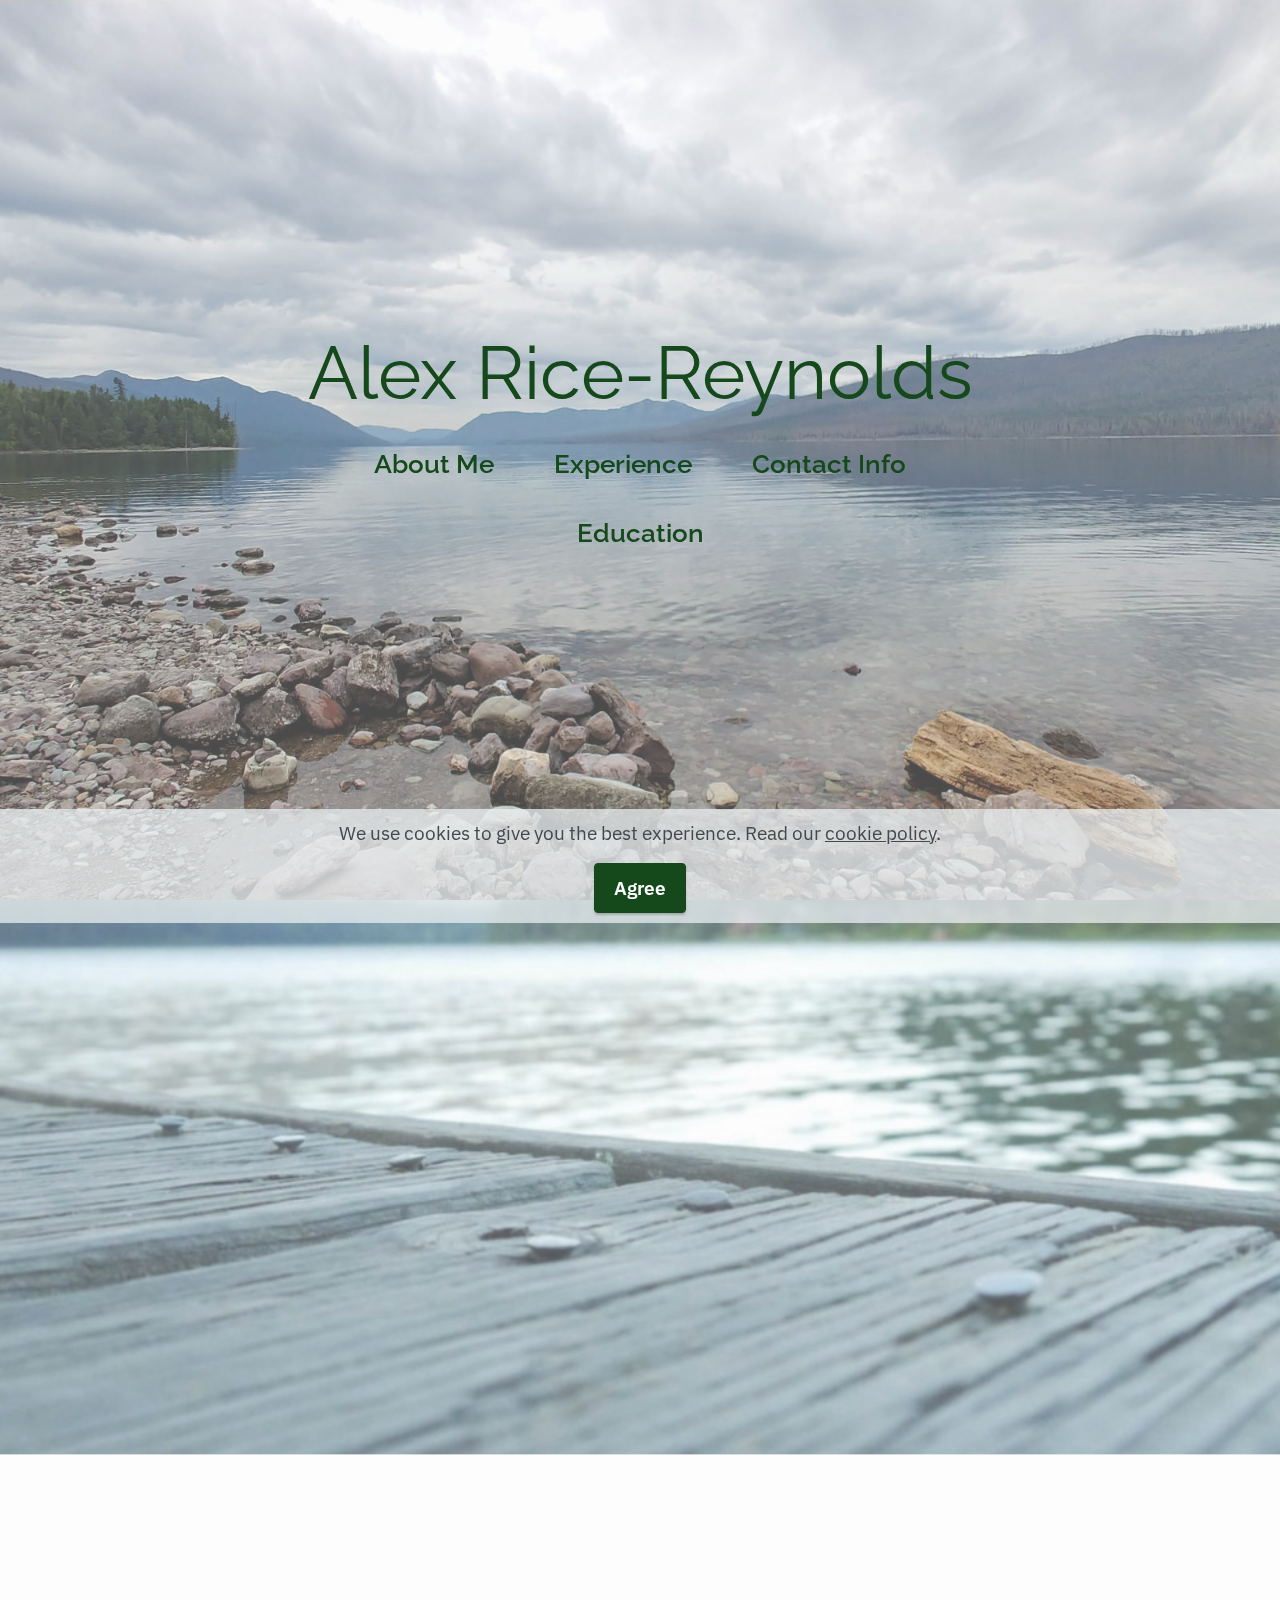
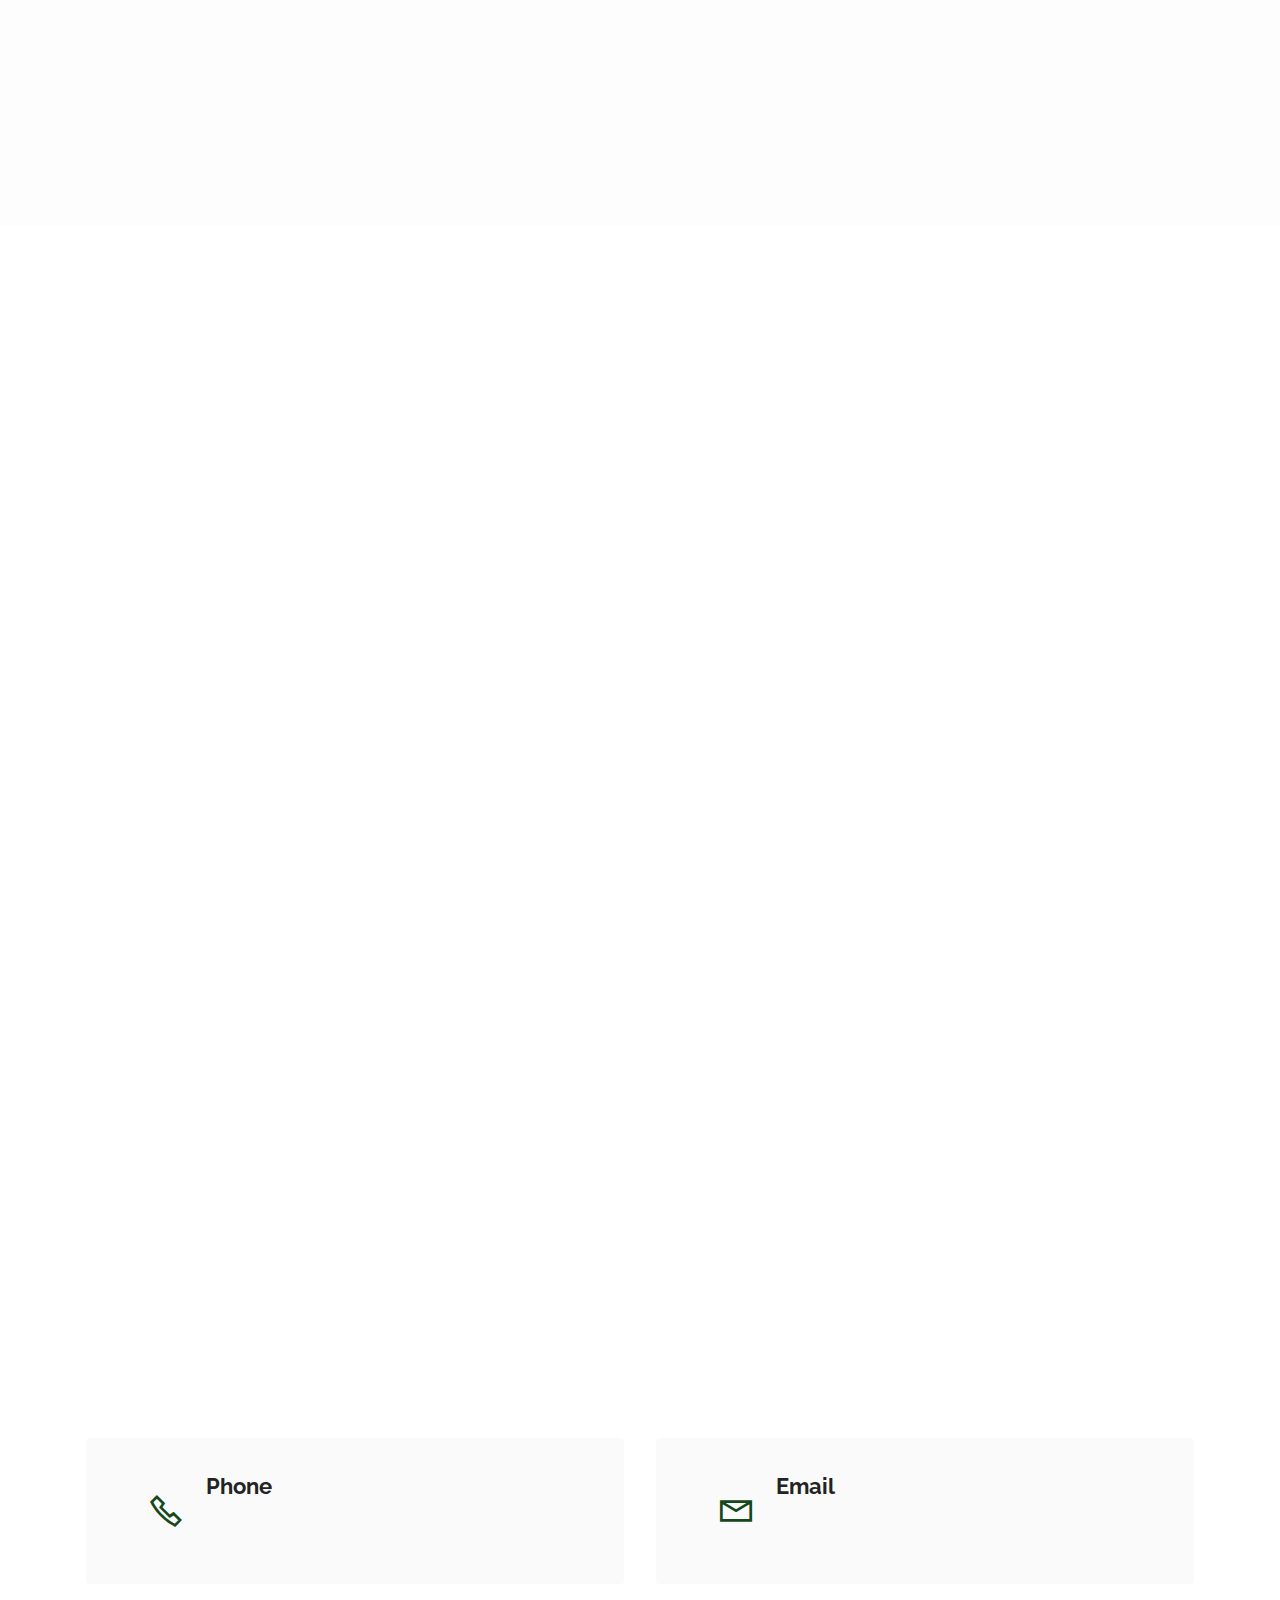
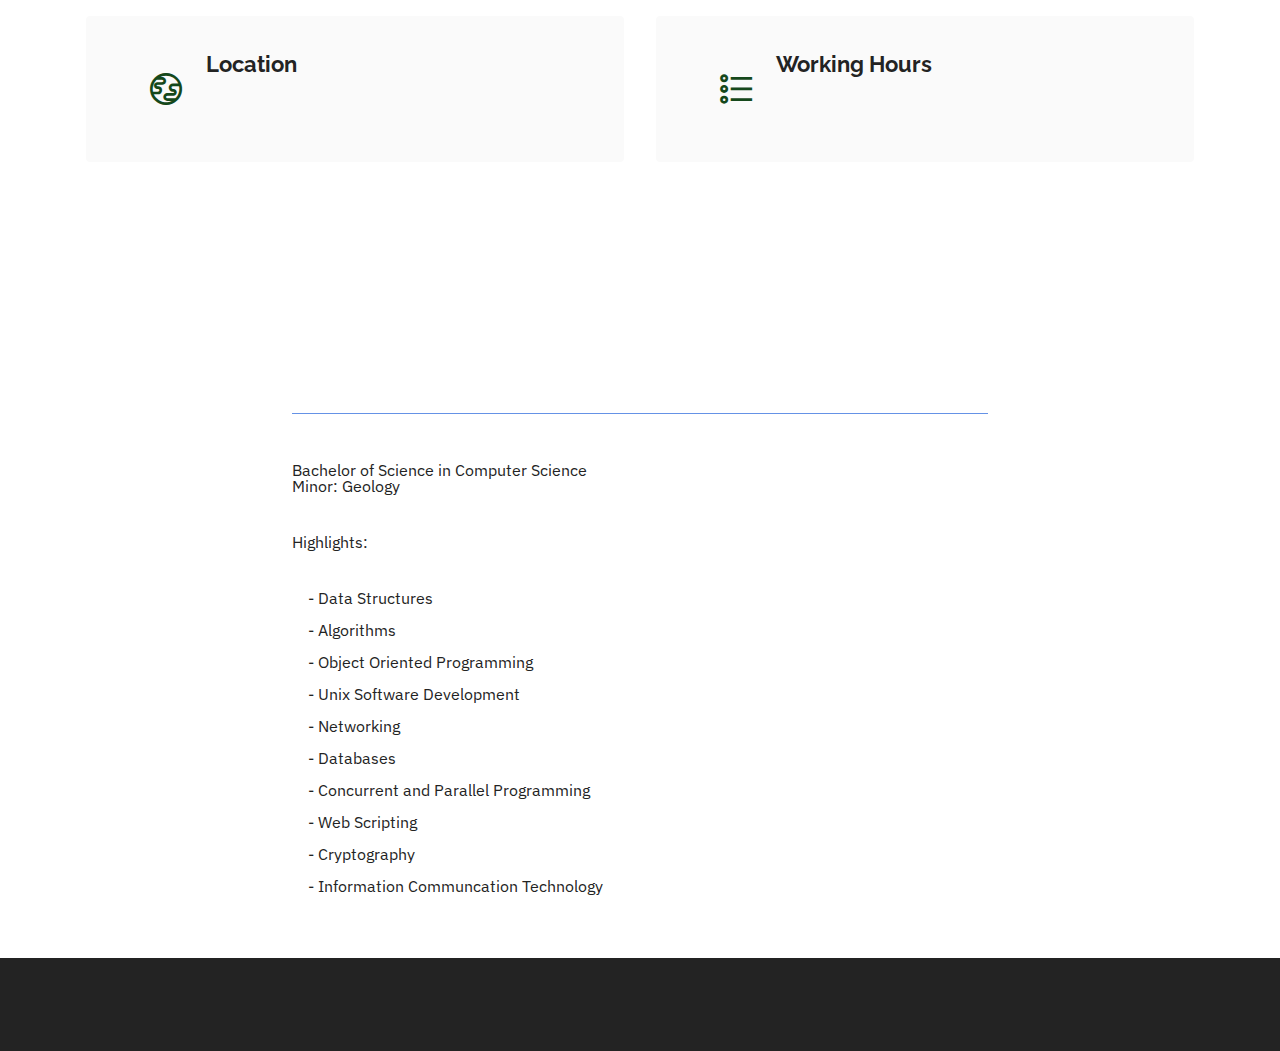
<file: index.html>
<!DOCTYPE html>
<html  >
<head>
  <!-- Site made with Mobirise Website Builder v5.0.29, https://mobirise.com -->
  <meta charset="UTF-8">
  <meta http-equiv="X-UA-Compatible" content="IE=edge">
  <meta name="generator" content="Mobirise v5.0.29, mobirise.com">
  <meta name="viewport" content="width=device-width, initial-scale=1, minimum-scale=1">
  <link rel="shortcut icon" href="assets/images/logo5.png" type="image/x-icon">
  <meta name="description" content="">
  
  
  <title>Home</title>
  <link rel="stylesheet" href="assets/web/assets/mobirise-icons2/mobirise2.css">
  <link rel="stylesheet" href="assets/tether/tether.min.css">
  <link rel="stylesheet" href="assets/bootstrap/css/bootstrap.min.css">
  <link rel="stylesheet" href="assets/bootstrap/css/bootstrap-grid.min.css">
  <link rel="stylesheet" href="assets/bootstrap/css/bootstrap-reboot.min.css">
  <link rel="stylesheet" href="assets/animatecss/animate.css">
  <link rel="stylesheet" href="assets/socicon/css/styles.css">
  <link rel="stylesheet" href="assets/theme/css/style.css">
  <link rel="preload" as="style" href="assets/mobirise/css/mbr-additional.css"><link rel="stylesheet" href="assets/mobirise/css/mbr-additional.css" type="text/css">
  
  
  
  
</head>
<body>

<!-- Analytics -->
<!-- Global site tag (gtag.js) - Google Analytics -->
<script async src="https://www.googletagmanager.com/gtag/js?id=UA-140888132-4"></script>
<script>
  window.dataLayer = window.dataLayer || [];
  function gtag(){dataLayer.push(arguments);}
  gtag('js', new Date());

  gtag('config', 'UA-140888132-4');
</script>

<!-- /Analytics -->


  
  <section class="header1 cid-s48MCQYojq mbr-fullscreen mbr-parallax-background" id="header1-f">

    

    <div class="mbr-overlay" style="opacity: 0.3; background-color: rgb(250, 250, 250);"></div>

    <div class="align-center container-fluid">
        <div class="row justify-content-center">
            <div class="col-12 col-lg-7">
                <h1 class="mbr-section-title mbr-fonts-style mb-3 display-1">Alex Rice-Reynolds</h1>
                
                
                <div class="mbr-section-btn mt-3"><a class="btn btn-primary-outline display-2" href="index.html#content1-8">About Me</a> <a class="btn btn-primary-outline display-2" href="index.html#features1-k">Experience</a> <a class="btn btn-primary-outline display-2" href="index.html#contacts2-n">Contact Info</a> <a class="btn btn-primary-outline display-2" href="index.html#tabs1-o">Education<br></a></div>
            </div>
        </div>
    </div>
</section>

<section class="engine"><a href="https://mobirise.info/x">css templates</a></section><section class="content1 cid-s48udlf8KU mbr-parallax-background" id="content1-8">
    
    <div class="mbr-overlay" style="opacity: 0.3; background-color: rgb(250, 250, 250);"></div>
  
    <div class="container">
        <div class="row justify-content-center">
            <div class="title col-12 col-md-9">
                <h3 class="mbr-section-title mbr-fonts-style align-center mb-4 display-2"><strong><br></strong><br><br><br><br><br><br><br><br><strong>About Me</strong></h3>
                <h4 class="mbr-section-subtitle align-center mbr-fonts-style mb-4 display-7"><strong>My name is Alex Rice-Reynolds and I'm an IT Professional. Passionate about computing, I strive to assist and educate others in the use of technology to better serve them in all endeavors. I'm a creative enthusiast with a mission to solve real life problems for real people - I love problem solving, fixing things, and I believe that technology should just work.</strong><br><br><br><br><br><br></h4>
                
            </div>
        </div>
    </div>
</section>

<section class="features24 cid-s8T7D5qrUe" id="features1-k">
    

    
    <div class="container-fluid">
        <div class="row">
            <div class="col-12">
                <h3 class="mbr-section-title mbr-fonts-style align-center mb-0 display-2">
                    <strong>Experience</strong></h3>
                
            </div>
            <div class="card col-12 col-md-6 col-lg-3">
                <div class="card-wrapper">
                    <div class="card-box align-center">
                        <!-- <span class="mbr-iconfont mobi-mbri-code mobi-mbri"></span> -->
                        <h5 class="card-title align-center mbr-fonts-style display-7"><strong>Praece Consulting
</strong></h5>
                        <p class="card-text align-center mbr-fonts-style display-7">Designed, developed, and maintained IT infrastructure for small and medium sized businesses in a consulting basis. As the primary IT provider for 10-20 clients, I got to experience a wide range of environments, network topologies, infrastructure, and technology. In what little down time I had, I developed more advanced monitoring algorithms and triggers to catch problems before our clients even knew they were there.
</p>
                    </div>
                </div>
            </div>
            <div class="card col-12 col-md-6 col-lg-3">
                <div class="card-wrapper">
                    <div class="card-box align-center">
                        <!-- <span class="mbr-iconfont mobi-mbri-responsive-2 mobi-mbri"></span> -->
                        <h5 class="card-title align-center mbr-fonts-style display-7"><strong>Coding with Kids</strong></h5>
                        <p class="card-text align-center mbr-fonts-style display-7">Used board games (Tsuro, Ticket to Ride, Carcassonne), Scratch.mit.edu, code.org, and more to get kids excited about technology, programming, and thinking in an algorithmic way. I also got paid to play and perfect my students' Mario style platformers, cookie clicker clones, and impossible to beat versions of Snake!</p>
                    </div>
                </div>
            </div>
            <div class="card col-12 col-md-6 col-lg-3">
                <div class="card-wrapper">
                    <div class="card-box align-center">
                        <!-- <span class="mbr-iconfont mobi-mbri-website-theme-2 mobi-mbri"></span> -->
                        <h5 class="card-title align-center mbr-fonts-style display-7"><strong>Lake Wenatchee YMCA Camp Cabin Leader</strong><strong><br></strong></h5>
                        <p class="card-text align-center mbr-fonts-style display-7">Lead campers in fun educational activities and games, maintained positive relationships with children and parents, and got to spend incredible summers teaching kids about the great outdoors in the Pacific Northwest.
<br><br></p>
                    </div>
                </div>
            </div>
            
        </div>
    </div>
</section>

<section class="features24 cid-s9b3W8Kump" id="features1-m">
    

    
    <div class="container-fluid">
        <div class="row">
            
            <div class="card col-12 col-md-6 col-lg-3">
                <div class="card-wrapper">
                    <div class="card-box align-center">
                        <!-- <span class="mbr-iconfont mobi-mbri-code mobi-mbri"></span> -->
                        <h5 class="card-title align-center mbr-fonts-style display-7"><strong>Lake Wenatchee YMCA Camp Media and Games Coordinator</strong></h5>
                        <p class="card-text align-center mbr-fonts-style display-7">Organized and directed sports games and activities for an entire summer. Created treasure hunts and covert missions spanning the camp's property. Took photos, created highlight videos, and managed digital media for the YMCA camp's social media accounts.
</p>
                    </div>
                </div>
            </div>
            <div class="card col-12 col-md-6 col-lg-3">
                <div class="card-wrapper">
                    <div class="card-box align-center">
                        <!-- <span class="mbr-iconfont mobi-mbri-responsive-2 mobi-mbri"></span> -->
                        <h5 class="card-title align-center mbr-fonts-style display-7"><strong>Kukutali Preserve Project</strong></h5>
                        <p class="card-text align-center mbr-fonts-style display-7">Worked on a team of 4 designing a web application for the Swinomish Tribe. The application was aimed at providing information about a preserve without the use of physical signs that would disrupt the ecology of the island.</p>
                    </div>
                </div>
            </div>
            <div class="card col-12 col-md-6 col-lg-3">
                <div class="card-wrapper">
                    <div class="card-box align-center">
                        <!-- <span class="mbr-iconfont mobi-mbri-website-theme-2 mobi-mbri"></span> -->
                        <h5 class="card-title align-center mbr-fonts-style display-7"><strong>ICTD Resource Pairing Web Application</strong></h5>
                        <p class="card-text align-center mbr-fonts-style display-7">Conceptualized, designed, and led a team in the development of a web application that was aimed at facilitating the transfer of goods. We had an idea that there are people that have more than they need who would like to share, and people who have a need for those things. We wanted to provide a way for those two people to connect in a safe environment for both parties.</p>
                    </div>
                </div>
            </div>
            
        </div>
    </div>
</section>

<section class="contacts2 cid-s9b7EbDlmz" id="contacts2-n">
    <!---->
    
    
    <div class="container">
        <div class="mbr-section-head">
            <h3 class="mbr-section-title mbr-fonts-style align-center mb-0 display-2">
                <strong>Contact Info</strong></h3>
            
        </div>
        <div class="row justify-content-center mt-4">
            <div class="card col-12 col-md-6">
                <div class="card-wrapper">
                    <div class="image-wrapper">
                        <span class="mbr-iconfont mobi-mbri-phone mobi-mbri"></span>
                    </div>
                    <div class="text-wrapper">
                        <h6 class="card-title mbr-fonts-style mb-1 display-5">
                            <strong>Phone</strong>
                        </h6>
                        <p class="mbr-text mbr-fonts-style display-7"><a href="tel:2532935147" class="text-primary">(253)293-5147 </a>&nbsp; &nbsp; &nbsp; &nbsp; &nbsp; &nbsp; &nbsp; &nbsp; &nbsp; &nbsp; &nbsp; &nbsp; &nbsp;</p>
                    </div>
                </div>
            </div>
            <div class="card col-12 col-md-6">
                <div class="card-wrapper">
                    <div class="image-wrapper">
                        <span class="mbr-iconfont mobi-mbri-letter mobi-mbri"></span>
                    </div>
                    <div class="text-wrapper">
                        <h6 class="card-title mbr-fonts-style mb-1 display-5">
                            <strong>Email</strong>
                        </h6>
                        <p class="mbr-text mbr-fonts-style display-7"><a href="mailto:alex.rice.reynolds@gmail.com" class="text-primary">alex.rice.reynolds@gmail.com</a></p>
                    </div>
                </div>
            </div>
            <div class="card col-12 col-md-6">
                <div class="card-wrapper">
                    <div class="image-wrapper">
                        <span class="mbr-iconfont mobi-mbri-globe mobi-mbri"></span>
                    </div>
                    <div class="text-wrapper">
                        <h6 class="card-title mbr-fonts-style mb-1 display-5"><strong>Location</strong></h6>
                        <p class="mbr-text mbr-fonts-style display-7">Auburn Washington&nbsp; &nbsp; &nbsp; &nbsp; &nbsp; &nbsp; &nbsp; &nbsp; &nbsp; &nbsp; &nbsp; &nbsp; &nbsp;</p>
                    </div>
                </div>
            </div>
            <div class="card col-12 col-md-6">
                <div class="card-wrapper">
                    <div class="image-wrapper">
                        <span class="mbr-iconfont mobi-mbri-bulleted-list mobi-mbri"></span>
                    </div>
                    <div class="text-wrapper">
                        <h6 class="card-title mbr-fonts-style mb-1 display-5">
                            <strong>Working Hours</strong>
                        </h6>
                        <p class="mbr-text mbr-fonts-style display-7">
                            9:00 - 18:00
                        </p>
                    </div>
                </div>
            </div>
        </div>
    </div>
</section>

<section class="tabs content18 cid-s9haVW5jtG" id="tabs1-o">

    

    
    <div class="container-fluid">
        <div class="row justify-content-center">
            <div class="col-12 col-md-7">
                <h3 class="mbr-section-title mb-0 mbr-fonts-style display-2">
                    <strong>Education</strong></h3>
                
            </div>
        </div>
        <div class="row justify-content-center mt-4">
            <div class="col-12 col-md-7">
                <ul class="nav nav-tabs mb-4" role="tablist">
                    <li class="nav-item first mbr-fonts-style"><a class="nav-link mbr-fonts-style show active display-7" role="tab" data-toggle="tab" href="#tabs1-o_tab0" aria-selected="true"><strong>Western Washington University</strong>&nbsp; &nbsp; &nbsp; &nbsp; &nbsp; &nbsp; &nbsp; &nbsp; &nbsp; &nbsp; &nbsp; &nbsp;&nbsp;</a></li>
                    <li class="nav-item"><a class="nav-link mbr-fonts-style active display-7" role="tab" data-toggle="tab" href="#tabs1-o_tab1" aria-selected="true">Coursera&nbsp; &nbsp; &nbsp; &nbsp; &nbsp; &nbsp; &nbsp; &nbsp;</a></li>
                    
                    
                    
                    
                </ul>
                <div class="tab-content">
                    <div id="tab1" class="tab-pane in active" role="tabpanel">
                        <div class="row">
                            <div class="col-md-12">
                                <p class="mbr-text mbr-fonts-style display-7"></p><p>Bachelor of Science in Computer Science<br>Minor: Geology</p><br><p>Highlights:&nbsp;</p><br><p>&nbsp; &nbsp; - Data Structures</p><p>&nbsp; &nbsp; - Algorithms</p><p>&nbsp; &nbsp; - Object Oriented Programming</p><p>&nbsp; &nbsp; - Unix Software Development</p><p>&nbsp; &nbsp; - Networking</p><p>&nbsp; &nbsp; - Databases</p><p>&nbsp; &nbsp; - Concurrent and Parallel Programming</p><p>&nbsp; &nbsp; - Web Scripting</p><p>&nbsp; &nbsp; - Cryptography</p><p>&nbsp; &nbsp; - Information Communcation Technology</p><p></p>
                            </div>
                        </div>
                    </div>
                    <div id="tab2" class="tab-pane" role="tabpanel">
                        <div class="row">
                            <div class="col-md-12">
                                <p class="mbr-text mbr-fonts-style display-7"></p><p>Certificates:<br>&nbsp; &nbsp; - Technical Support Fundamentals (<a href="https://coursera.org/share/68f0deab1e34e4d5e18287add0f026b3" class="text-primary">Certificate</a>)</p><p>&nbsp; &nbsp; - The Bits and Bytes of Computer Networking (<a href="https://coursera.org/share/a62029124eacb2260d20a3c25112baf9" class="text-primary">Certificate</a>)<br></p><p></p>
                            </div>
                        </div>
                    </div>
                    
                    
                    
                    
                </div>
            </div>
        </div>
    </div>
</section>

<section class="footer3 cid-s9hlIOIZ5b" once="footers" id="footer3-p">

    

    

    <div class="container-fluid">
        <div class="media-container-row align-center mbr-white">
            
            
            <div class="row row-copirayt">
                <p class="mbr-text mb-0 mbr-fonts-style mbr-white align-center display-7">
                    © Copyright 2020 Alex Rice-Reynolds. All Rights Reserved.
                </p>
            </div>
        </div>
    </div>
</section>


  <script src="assets/web/assets/jquery/jquery.min.js"></script>
  <script src="assets/popper/popper.min.js"></script>
  <script src="assets/tether/tether.min.js"></script>
  <script src="assets/bootstrap/js/bootstrap.min.js"></script>
  <script src="assets/web/assets/cookies-alert-plugin/cookies-alert-core.js"></script>
  <script src="assets/web/assets/cookies-alert-plugin/cookies-alert-script.js"></script>
  <script src="assets/smoothscroll/smooth-scroll.js"></script>
  <script src="assets/parallax/jarallax.min.js"></script>
  <script src="assets/viewportchecker/jquery.viewportchecker.js"></script>
  <script src="assets/mbr-tabs/mbr-tabs.js"></script>
  <script src="assets/theme/js/script.js"></script>
  
  
  
<input name="cookieData" type="hidden" data-cookie-customDialogSelector='null' data-cookie-colorText='#424a4d' data-cookie-colorBg='rgba(234, 239, 241, 0.75)' data-cookie-textButton='Agree' data-cookie-colorButton='' data-cookie-colorLink='#424a4d' data-cookie-underlineLink='true' data-cookie-text="We use cookies to give you the best experience. Read our <a href='privacy.html'>cookie policy</a>.">
   <div id="scrollToTop" class="scrollToTop mbr-arrow-up"><a style="text-align: center;"><i class="mbr-arrow-up-icon mbr-arrow-up-icon-cm cm-icon cm-icon-smallarrow-up"></i></a></div>
    <input name="animation" type="hidden">
  </body>
</html>
</file>
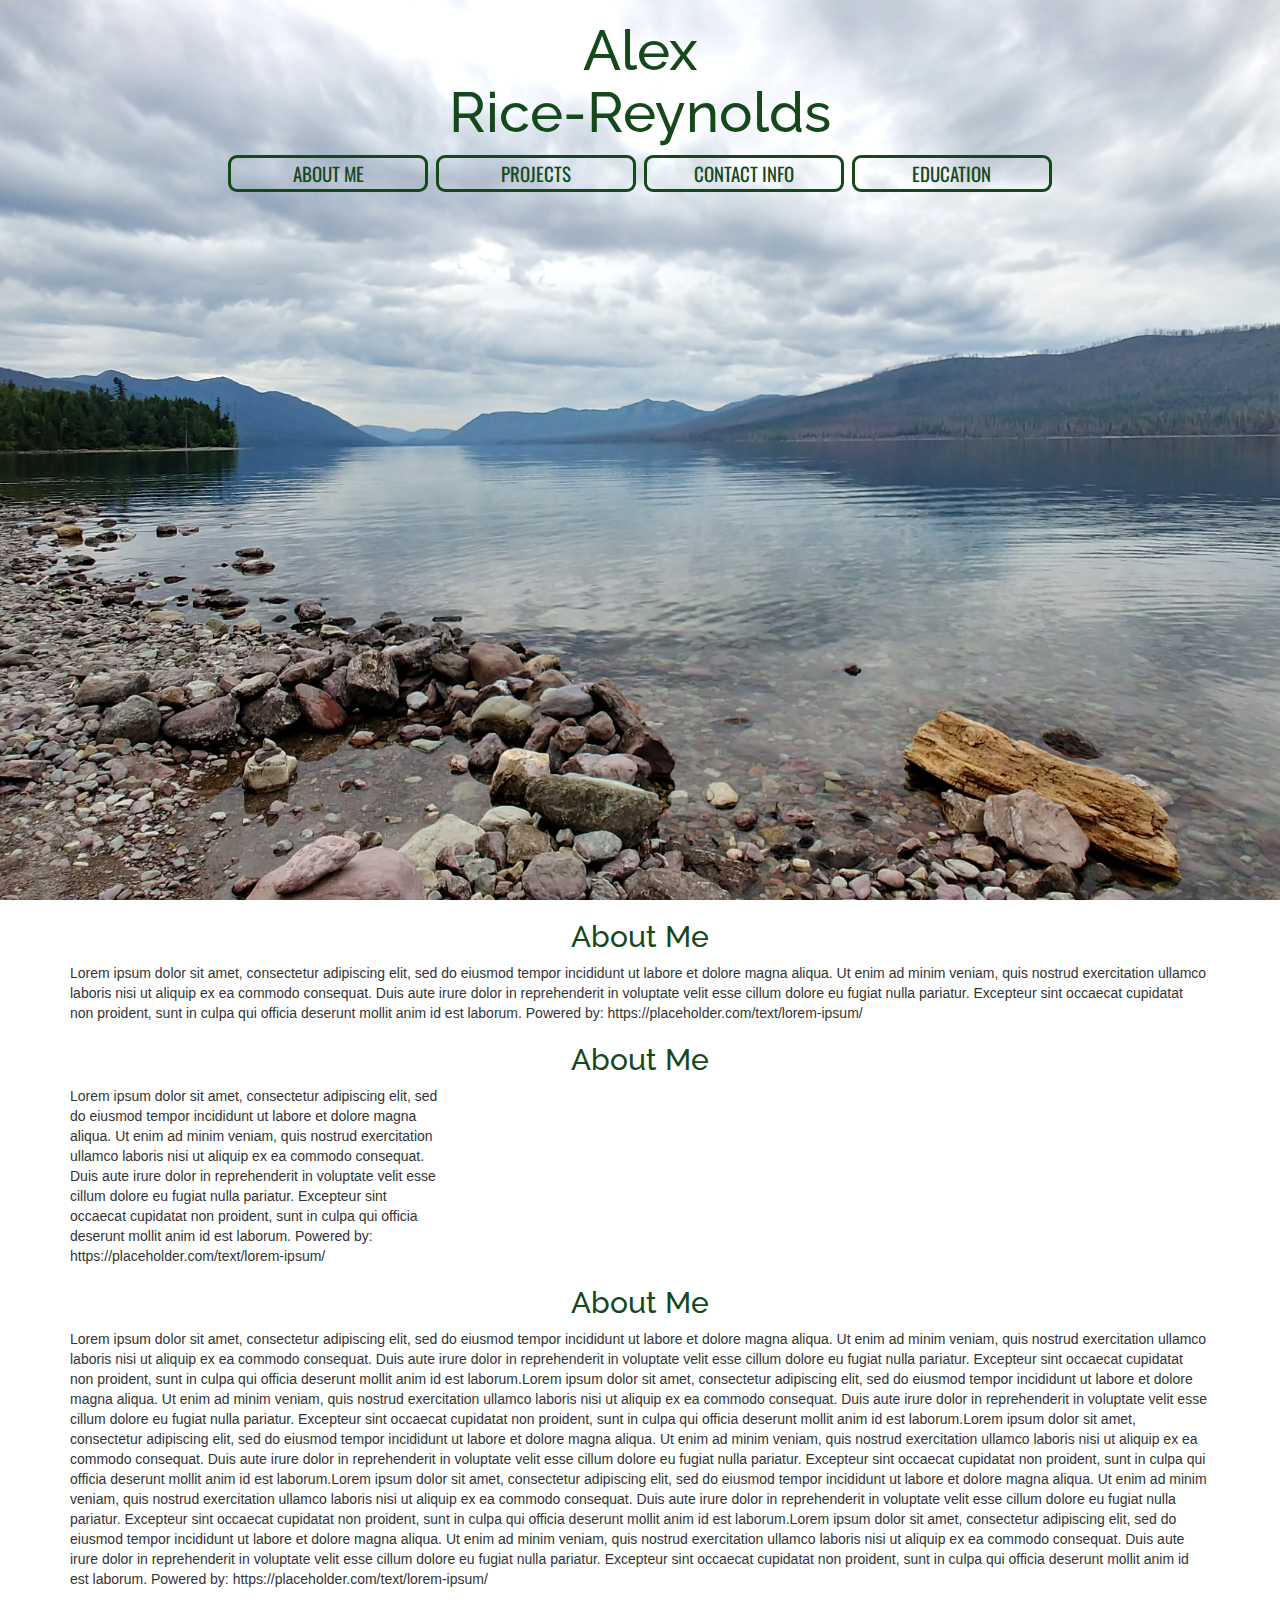
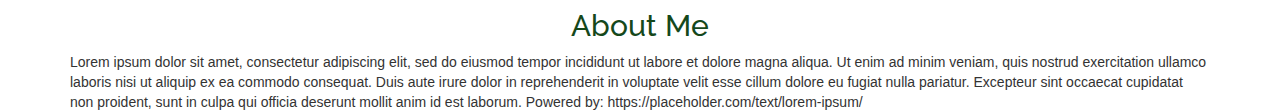
<file: index2.html>
<!DOCTYPE html>
<html lang="en">
    <head>
        <meta charset="utf-8">
        <meta name="viewport" content="width=device-width, initial-scale=1">
        <link rel="stylesheet" href="https://maxcdn.bootstrapcdn.com/bootstrap/3.3.7/css/bootstrap.min.css">
        <script src="https://ajax.googleapis.com/ajax/libs/jquery/3.2.1/jquery.min.js"></script>
        <script src="https://maxcdn.bootstrapcdn.com/bootstrap/3.3.7/js/bootstrap.min.js"></script>
        <script src="functions.js"></script>
        
        <table>
            <title>Alex Rice-Reynolds</title>
            <link rel="stylesheet" type="text/css" href="style2.css">
        </table>
        <div class="header">
            <div class="container">
            </div>
        </div>
        
    </head>
    <body>
        
        <section class="intro">
            <div class="inner">
                <div class="content">
                    <h1>Alex<br />Rice-Reynolds</h1>
                    <section id="button">
                        <a class="btn" href="#aboutme"><span></span>About Me</a>
                        <a class="btn" href="#projects"><span></span>Projects</a>
                        <a class="btn" href="#contactinfo"><span></span>Contact Info</a>
                        <a class="btn" href="#education"><span></span>Education</a>
                    </section>
                </div>
                
            </div>
        </section>
        <div id="aboutme" class="container">
            <h2>About Me</h2>
            Lorem ipsum dolor sit amet, consectetur adipiscing elit, sed do eiusmod tempor incididunt ut labore et dolore magna aliqua. Ut enim ad minim veniam, quis nostrud exercitation ullamco laboris nisi ut aliquip ex ea commodo consequat. Duis aute irure dolor in reprehenderit in voluptate velit esse cillum dolore eu fugiat nulla pariatur. Excepteur sint occaecat cupidatat non proident, sunt in culpa qui officia deserunt mollit anim id est laborum. Powered by: https://placeholder.com/text/lorem-ipsum/
        </div>
                <div id="projects" class="container">
            <h2>About Me</h2>
            Lorem ipsum dolor sit amet, consectetur adipiscing elit, sed do eiusmod tempor incididunt ut labore et dolore magna aliqua. Ut enim ad minim veniam, quis nostrud exercitation ullamco laboris nisi ut aliquip ex ea commodo consequat. Duis aute irure dolor in reprehenderit in voluptate velit esse cillum dolore eu fugiat nulla pariatur. Excepteur sint occaecat cupidatat non proident, sunt in culpa qui officia deserunt mollit anim id est laborum. Powered by: https://placeholder.com/text/lorem-ipsum/
        </div>
                <div id="contactinfo" class="container">
            <h2>About Me</h2>
            Lorem ipsum dolor sit amet, consectetur adipiscing elit, sed do eiusmod tempor incididunt ut labore et dolore magna aliqua. Ut enim ad minim veniam, quis nostrud exercitation ullamco laboris nisi ut aliquip ex ea commodo consequat. Duis aute irure dolor in reprehenderit in voluptate velit esse cillum dolore eu fugiat nulla pariatur. Excepteur sint occaecat cupidatat non proident, sunt in culpa qui officia deserunt mollit anim id est laborum.Lorem ipsum dolor sit amet, consectetur adipiscing elit, sed do eiusmod tempor incididunt ut labore et dolore magna aliqua. Ut enim ad minim veniam, quis nostrud exercitation ullamco laboris nisi ut aliquip ex ea commodo consequat. Duis aute irure dolor in reprehenderit in voluptate velit esse cillum dolore eu fugiat nulla pariatur. Excepteur sint occaecat cupidatat non proident, sunt in culpa qui officia deserunt mollit anim id est laborum.Lorem ipsum dolor sit amet, consectetur adipiscing elit, sed do eiusmod tempor incididunt ut labore et dolore magna aliqua. Ut enim ad minim veniam, quis nostrud exercitation ullamco laboris nisi ut aliquip ex ea commodo consequat. Duis aute irure dolor in reprehenderit in voluptate velit esse cillum dolore eu fugiat nulla pariatur. Excepteur sint occaecat cupidatat non proident, sunt in culpa qui officia deserunt mollit anim id est laborum.Lorem ipsum dolor sit amet, consectetur adipiscing elit, sed do eiusmod tempor incididunt ut labore et dolore magna aliqua. Ut enim ad minim veniam, quis nostrud exercitation ullamco laboris nisi ut aliquip ex ea commodo consequat. Duis aute irure dolor in reprehenderit in voluptate velit esse cillum dolore eu fugiat nulla pariatur. Excepteur sint occaecat cupidatat non proident, sunt in culpa qui officia deserunt mollit anim id est laborum.Lorem ipsum dolor sit amet, consectetur adipiscing elit, sed do eiusmod tempor incididunt ut labore et dolore magna aliqua. Ut enim ad minim veniam, quis nostrud exercitation ullamco laboris nisi ut aliquip ex ea commodo consequat. Duis aute irure dolor in reprehenderit in voluptate velit esse cillum dolore eu fugiat nulla pariatur. Excepteur sint occaecat cupidatat non proident, sunt in culpa qui officia deserunt mollit anim id est laborum. Powered by: https://placeholder.com/text/lorem-ipsum/
        </div>
                <div id="education" class="container">
            <h2>About Me</h2>
            Lorem ipsum dolor sit amet, consectetur adipiscing elit, sed do eiusmod tempor incididunt ut labore et dolore magna aliqua. Ut enim ad minim veniam, quis nostrud exercitation ullamco laboris nisi ut aliquip ex ea commodo consequat. Duis aute irure dolor in reprehenderit in voluptate velit esse cillum dolore eu fugiat nulla pariatur. Excepteur sint occaecat cupidatat non proident, sunt in culpa qui officia deserunt mollit anim id est laborum. Powered by: https://placeholder.com/text/lorem-ipsum/
        </div>
    </body>
</html>
</file>
<file: assets/web/assets/mobirise-icons2/mobirise2.css>
@font-face {
  font-family: 'Moririse2';
  font-display: swap;
  src:  url('mobirise2.eot?f2bix4');
  src:  url('mobirise2.eot?f2bix4#iefix') format('embedded-opentype'),
    url('mobirise2.ttf?f2bix4') format('truetype'),
    url('mobirise2.woff?f2bix4') format('woff'),
    url('mobirise2.svg?f2bix4#mobirise2') format('svg');
  font-weight: normal;
  font-style: normal;
}

[class^="mobi-"], [class*=" mobi-"] {
  /* use !important to prevent issues with browser extensions that change fonts */
  font-family: 'Moririse2' !important;
  speak: none;
  font-style: normal;
  font-weight: normal;
  font-variant: normal;
  text-transform: none;
  line-height: 1;

  /* Better Font Rendering =========== */
  -webkit-font-smoothing: antialiased;
  -moz-osx-font-smoothing: grayscale;
}

.mobi-mbri-add-submenu:before {
  content: "\e900";
}
.mobi-mbri-alert:before {
  content: "\e901";
}
.mobi-mbri-align-center:before {
  content: "\e902";
}
.mobi-mbri-align-justify:before {
  content: "\e903";
}
.mobi-mbri-align-left:before {
  content: "\e904";
}
.mobi-mbri-align-right:before {
  content: "\e905";
}
.mobi-mbri-android:before {
  content: "\e906";
}
.mobi-mbri-apple:before {
  content: "\e907";
}
.mobi-mbri-arrow-down:before {
  content: "\e908";
}
.mobi-mbri-arrow-next:before {
  content: "\e909";
}
.mobi-mbri-arrow-prev:before {
  content: "\e90a";
}
.mobi-mbri-arrow-up:before {
  content: "\e90b";
}
.mobi-mbri-bold:before {
  content: "\e90c";
}
.mobi-mbri-bookmark:before {
  content: "\e90d";
}
.mobi-mbri-bootstrap:before {
  content: "\e90e";
}
.mobi-mbri-briefcase:before {
  content: "\e90f";
}
.mobi-mbri-browse:before {
  content: "\e910";
}
.mobi-mbri-bulleted-list:before {
  content: "\e911";
}
.mobi-mbri-calendar:before {
  content: "\e912";
}
.mobi-mbri-camera:before {
  content: "\e913";
}
.mobi-mbri-cart-add:before {
  content: "\e914";
}
.mobi-mbri-cart-full:before {
  content: "\e915";
}
.mobi-mbri-cash:before {
  content: "\e916";
}
.mobi-mbri-change-style:before {
  content: "\e917";
}
.mobi-mbri-chat:before {
  content: "\e918";
}
.mobi-mbri-clock:before {
  content: "\e919";
}
.mobi-mbri-close:before {
  content: "\e91a";
}
.mobi-mbri-cloud:before {
  content: "\e91b";
}
.mobi-mbri-code:before {
  content: "\e91c";
}
.mobi-mbri-contact-form:before {
  content: "\e91d";
}
.mobi-mbri-credit-card:before {
  content: "\e91e";
}
.mobi-mbri-cursor-click:before {
  content: "\e91f";
}
.mobi-mbri-cust-feedback:before {
  content: "\e920";
}
.mobi-mbri-database:before {
  content: "\e921";
}
.mobi-mbri-delivery:before {
  content: "\e922";
}
.mobi-mbri-desktop:before {
  content: "\e923";
}
.mobi-mbri-devices:before {
  content: "\e924";
}
.mobi-mbri-down:before {
  content: "\e925";
}
.mobi-mbri-download-2:before {
  content: "\e926";
}
.mobi-mbri-download:before {
  content: "\e927";
}
.mobi-mbri-drag-n-drop-2:before {
  content: "\e928";
}
.mobi-mbri-drag-n-drop:before {
  content: "\e929";
}
.mobi-mbri-edit-2:before {
  content: "\e92a";
}
.mobi-mbri-edit:before {
  content: "\e92b";
}
.mobi-mbri-error:before {
  content: "\e92c";
}
.mobi-mbri-extension:before {
  content: "\e92d";
}
.mobi-mbri-features:before {
  content: "\e92e";
}
.mobi-mbri-file:before {
  content: "\e92f";
}
.mobi-mbri-flag:before {
  content: "\e930";
}
.mobi-mbri-folder:before {
  content: "\e931";
}
.mobi-mbri-gift:before {
  content: "\e932";
}
.mobi-mbri-github:before {
  content: "\e933";
}
.mobi-mbri-globe-2:before {
  content: "\e934";
}
.mobi-mbri-globe:before {
  content: "\e935";
}
.mobi-mbri-growing-chart:before {
  content: "\e936";
}
.mobi-mbri-hearth:before {
  content: "\e937";
}
.mobi-mbri-help:before {
  content: "\e938";
}
.mobi-mbri-home:before {
  content: "\e939";
}
.mobi-mbri-hot-cup:before {
  content: "\e93a";
}
.mobi-mbri-idea:before {
  content: "\e93b";
}
.mobi-mbri-image-gallery:before {
  content: "\e93c";
}
.mobi-mbri-image-slider:before {
  content: "\e93d";
}
.mobi-mbri-info:before {
  content: "\e93e";
}
.mobi-mbri-italic:before {
  content: "\e93f";
}
.mobi-mbri-key:before {
  content: "\e940";
}
.mobi-mbri-laptop:before {
  content: "\e941";
}
.mobi-mbri-layers:before {
  content: "\e942";
}
.mobi-mbri-left-right:before {
  content: "\e943";
}
.mobi-mbri-left:before {
  content: "\e944";
}
.mobi-mbri-letter:before {
  content: "\e945";
}
.mobi-mbri-like:before {
  content: "\e946";
}
.mobi-mbri-link:before {
  content: "\e947";
}
.mobi-mbri-lock:before {
  content: "\e948";
}
.mobi-mbri-login:before {
  content: "\e949";
}
.mobi-mbri-logout:before {
  content: "\e94a";
}
.mobi-mbri-magic-stick:before {
  content: "\e94b";
}
.mobi-mbri-map-pin:before {
  content: "\e94c";
}
.mobi-mbri-menu:before {
  content: "\e94d";
}
.mobi-mbri-mobile-2:before {
  content: "\e94e";
}
.mobi-mbri-mobile-horizontal:before {
  content: "\e94f";
}
.mobi-mbri-mobile:before {
  content: "\e950";
}
.mobi-mbri-mobirise:before {
  content: "\e951";
}
.mobi-mbri-more-horizontal:before {
  content: "\e952";
}
.mobi-mbri-more-vertical:before {
  content: "\e953";
}
.mobi-mbri-music:before {
  content: "\e954";
}
.mobi-mbri-new-file:before {
  content: "\e955";
}
.mobi-mbri-numbered-list:before {
  content: "\e956";
}
.mobi-mbri-opened-folder:before {
  content: "\e957";
}
.mobi-mbri-pages:before {
  content: "\e958";
}
.mobi-mbri-paper-plane:before {
  content: "\e959";
}
.mobi-mbri-paperclip:before {
  content: "\e95a";
}
.mobi-mbri-phone:before {
  content: "\e95b";
}
.mobi-mbri-photo:before {
  content: "\e95c";
}
.mobi-mbri-photos:before {
  content: "\e95d";
}
.mobi-mbri-pin:before {
  content: "\e95e";
}
.mobi-mbri-play:before {
  content: "\e95f";
}
.mobi-mbri-plus:before {
  content: "\e960";
}
.mobi-mbri-preview:before {
  content: "\e961";
}
.mobi-mbri-print:before {
  content: "\e962";
}
.mobi-mbri-protect:before {
  content: "\e963";
}
.mobi-mbri-question:before {
  content: "\e964";
}
.mobi-mbri-quote-left:before {
  content: "\e965";
}
.mobi-mbri-quote-right:before {
  content: "\e966";
}
.mobi-mbri-redo:before {
  content: "\e967";
}
.mobi-mbri-refresh:before {
  content: "\e968";
}
.mobi-mbri-responsive-2:before {
  content: "\e969";
}
.mobi-mbri-responsive:before {
  content: "\e96a";
}
.mobi-mbri-right:before {
  content: "\e96b";
}
.mobi-mbri-rocket:before {
  content: "\e96c";
}
.mobi-mbri-sad-face:before {
  content: "\e96d";
}
.mobi-mbri-sale:before {
  content: "\e96e";
}
.mobi-mbri-save:before {
  content: "\e96f";
}
.mobi-mbri-search:before {
  content: "\e970";
}
.mobi-mbri-setting-2:before {
  content: "\e971";
}
.mobi-mbri-setting-3:before {
  content: "\e972";
}
.mobi-mbri-setting:before {
  content: "\e973";
}
.mobi-mbri-share:before {
  content: "\e974";
}
.mobi-mbri-shopping-bag:before {
  content: "\e975";
}
.mobi-mbri-shopping-basket:before {
  content: "\e976";
}
.mobi-mbri-shopping-cart:before {
  content: "\e977";
}
.mobi-mbri-sites:before {
  content: "\e978";
}
.mobi-mbri-smile-face:before {
  content: "\e979";
}
.mobi-mbri-speed:before {
  content: "\e97a";
}
.mobi-mbri-star:before {
  content: "\e97b";
}
.mobi-mbri-success:before {
  content: "\e97c";
}
.mobi-mbri-sun:before {
  content: "\e97d";
}
.mobi-mbri-sun2:before {
  content: "\e97e";
}
.mobi-mbri-tablet-vertical:before {
  content: "\e97f";
}
.mobi-mbri-tablet:before {
  content: "\e980";
}
.mobi-mbri-target:before {
  content: "\e981";
}
.mobi-mbri-timer:before {
  content: "\e982";
}
.mobi-mbri-to-ftp:before {
  content: "\e983";
}
.mobi-mbri-to-local-drive:before {
  content: "\e984";
}
.mobi-mbri-touch-swipe:before {
  content: "\e985";
}
.mobi-mbri-touch:before {
  content: "\e986";
}
.mobi-mbri-trash:before {
  content: "\e987";
}
.mobi-mbri-underline:before {
  content: "\e988";
}
.mobi-mbri-undo:before {
  content: "\e989";
}
.mobi-mbri-unlink:before {
  content: "\e98a";
}
.mobi-mbri-unlock:before {
  content: "\e98b";
}
.mobi-mbri-up-down:before {
  content: "\e98c";
}
.mobi-mbri-up:before {
  content: "\e98d";
}
.mobi-mbri-update:before {
  content: "\e98e";
}
.mobi-mbri-upload-2:before {
  content: "\e98f";
}
.mobi-mbri-upload:before {
  content: "\e990";
}
.mobi-mbri-user-2:before {
  content: "\e991";
}
.mobi-mbri-user:before {
  content: "\e992";
}
.mobi-mbri-users:before {
  content: "\e993";
}
.mobi-mbri-video-play:before {
  content: "\e994";
}
.mobi-mbri-video:before {
  content: "\e995";
}
.mobi-mbri-watch:before {
  content: "\e996";
}
.mobi-mbri-website-theme-2:before {
  content: "\e997";
}
.mobi-mbri-website-theme:before {
  content: "\e998";
}
.mobi-mbri-wifi:before {
  content: "\e999";
}
.mobi-mbri-windows:before {
  content: "\e99a";
}
.mobi-mbri-zoom-in:before {
  content: "\e99b";
}
.mobi-mbri-zoom-out:before {
  content: "\e99c";
}
</file>
<file: assets/socicon/css/styles.css>
@charset "UTF-8";

@font-face {
  font-family: 'Socicon';
  src:  url('../fonts/socicon.eot');
  src:  url('../fonts/socicon.eot?#iefix') format('embedded-opentype'),
    url('../fonts/socicon.woff2') format('woff2'),
    url('../fonts/socicon.ttf') format('truetype'),
    url('../fonts/socicon.woff') format('woff'),
    url('../fonts/socicon.svg#socicon') format('svg');
  font-weight: normal;
  font-style: normal;
}

[data-icon]:before {
  font-family: "socicon" !important;
  content: attr(data-icon);
  font-style: normal !important;
  font-weight: normal !important;
  font-variant: normal !important;
  text-transform: none !important;
  speak: none;
  line-height: 1;
  -webkit-font-smoothing: antialiased;
  -moz-osx-font-smoothing: grayscale;
}

[class^="socicon-"], [class*=" socicon-"] {
  /* use !important to prevent issues with browser extensions that change fonts */
  font-family: 'Socicon' !important;
  speak: none;
  font-style: normal;
  font-weight: normal;
  font-variant: normal;
  text-transform: none;
  line-height: 1;

  /* Better Font Rendering =========== */
  -webkit-font-smoothing: antialiased;
  -moz-osx-font-smoothing: grayscale;
}

.socicon-eitaa:before {
  content: "\e97c";
}
.socicon-soroush:before {
  content: "\e97d";
}
.socicon-bale:before {
  content: "\e97e";
}
.socicon-zazzle:before {
  content: "\e97b";
}
.socicon-society6:before {
  content: "\e97a";
}
.socicon-redbubble:before {
  content: "\e979";
}
.socicon-avvo:before {
  content: "\e978";
}
.socicon-stitcher:before {
  content: "\e977";
}
.socicon-googlehangouts:before {
  content: "\e974";
}
.socicon-dlive:before {
  content: "\e975";
}
.socicon-vsco:before {
  content: "\e976";
}
.socicon-flipboard:before {
  content: "\e973";
}
.socicon-ubuntu:before {
  content: "\e958";
}
.socicon-artstation:before {
  content: "\e959";
}
.socicon-invision:before {
  content: "\e95a";
}
.socicon-torial:before {
  content: "\e95b";
}
.socicon-collectorz:before {
  content: "\e95c";
}
.socicon-seenthis:before {
  content: "\e95d";
}
.socicon-googleplaymusic:before {
  content: "\e95e";
}
.socicon-debian:before {
  content: "\e95f";
}
.socicon-filmfreeway:before {
  content: "\e960";
}
.socicon-gnome:before {
  content: "\e961";
}
.socicon-itchio:before {
  content: "\e962";
}
.socicon-jamendo:before {
  content: "\e963";
}
.socicon-mix:before {
  content: "\e964";
}
.socicon-sharepoint:before {
  content: "\e965";
}
.socicon-tinder:before {
  content: "\e966";
}
.socicon-windguru:before {
  content: "\e967";
}
.socicon-cdbaby:before {
  content: "\e968";
}
.socicon-elementaryos:before {
  content: "\e969";
}
.socicon-stage32:before {
  content: "\e96a";
}
.socicon-tiktok:before {
  content: "\e96b";
}
.socicon-gitter:before {
  content: "\e96c";
}
.socicon-letterboxd:before {
  content: "\e96d";
}
.socicon-threema:before {
  content: "\e96e";
}
.socicon-splice:before {
  content: "\e96f";
}
.socicon-metapop:before {
  content: "\e970";
}
.socicon-naver:before {
  content: "\e971";
}
.socicon-remote:before {
  content: "\e972";
}
.socicon-internet:before {
  content: "\e957";
}
.socicon-moddb:before {
  content: "\e94b";
}
.socicon-indiedb:before {
  content: "\e94c";
}
.socicon-traxsource:before {
  content: "\e94d";
}
.socicon-gamefor:before {
  content: "\e94e";
}
.socicon-pixiv:before {
  content: "\e94f";
}
.socicon-myanimelist:before {
  content: "\e950";
}
.socicon-blackberry:before {
  content: "\e951";
}
.socicon-wickr:before {
  content: "\e952";
}
.socicon-spip:before {
  content: "\e953";
}
.socicon-napster:before {
  content: "\e954";
}
.socicon-beatport:before {
  content: "\e955";
}
.socicon-hackerone:before {
  content: "\e956";
}
.socicon-hackernews:before {
  content: "\e946";
}
.socicon-smashwords:before {
  content: "\e947";
}
.socicon-kobo:before {
  content: "\e948";
}
.socicon-bookbub:before {
  content: "\e949";
}
.socicon-mailru:before {
  content: "\e94a";
}
.socicon-gitlab:before {
  content: "\e945";
}
.socicon-instructables:before {
  content: "\e944";
}
.socicon-portfolio:before {
  content: "\e943";
}
.socicon-codered:before {
  content: "\e940";
}
.socicon-origin:before {
  content: "\e941";
}
.socicon-nextdoor:before {
  content: "\e942";
}
.socicon-udemy:before {
  content: "\e93f";
}
.socicon-livemaster:before {
  content: "\e93e";
}
.socicon-crunchbase:before {
  content: "\e93b";
}
.socicon-homefy:before {
  content: "\e93c";
}
.socicon-calendly:before {
  content: "\e93d";
}
.socicon-realtor:before {
  content: "\e90f";
}
.socicon-tidal:before {
  content: "\e910";
}
.socicon-qobuz:before {
  content: "\e911";
}
.socicon-natgeo:before {
  content: "\e912";
}
.socicon-mastodon:before {
  content: "\e913";
}
.socicon-unsplash:before {
  content: "\e914";
}
.socicon-homeadvisor:before {
  content: "\e915";
}
.socicon-angieslist:before {
  content: "\e916";
}
.socicon-codepen:before {
  content: "\e917";
}
.socicon-slack:before {
  content: "\e918";
}
.socicon-openaigym:before {
  content: "\e919";
}
.socicon-logmein:before {
  content: "\e91a";
}
.socicon-fiverr:before {
  content: "\e91b";
}
.socicon-gotomeeting:before {
  content: "\e91c";
}
.socicon-aliexpress:before {
  content: "\e91d";
}
.socicon-guru:before {
  content: "\e91e";
}
.socicon-appstore:before {
  content: "\e91f";
}
.socicon-homes:before {
  content: "\e920";
}
.socicon-zoom:before {
  content: "\e921";
}
.socicon-alibaba:before {
  content: "\e922";
}
.socicon-craigslist:before {
  content: "\e923";
}
.socicon-wix:before {
  content: "\e924";
}
.socicon-redfin:before {
  content: "\e925";
}
.socicon-googlecalendar:before {
  content: "\e926";
}
.socicon-shopify:before {
  content: "\e927";
}
.socicon-freelancer:before {
  content: "\e928";
}
.socicon-seedrs:before {
  content: "\e929";
}
.socicon-bing:before {
  content: "\e92a";
}
.socicon-doodle:before {
  content: "\e92b";
}
.socicon-bonanza:before {
  content: "\e92c";
}
.socicon-squarespace:before {
  content: "\e92d";
}
.socicon-toptal:before {
  content: "\e92e";
}
.socicon-gust:before {
  content: "\e92f";
}
.socicon-ask:before {
  content: "\e930";
}
.socicon-trulia:before {
  content: "\e931";
}
.socicon-loomly:before {
  content: "\e932";
}
.socicon-ghost:before {
  content: "\e933";
}
.socicon-upwork:before {
  content: "\e934";
}
.socicon-fundable:before {
  content: "\e935";
}
.socicon-booking:before {
  content: "\e936";
}
.socicon-googlemaps:before {
  content: "\e937";
}
.socicon-zillow:before {
  content: "\e938";
}
.socicon-niconico:before {
  content: "\e939";
}
.socicon-toneden:before {
  content: "\e93a";
}
.socicon-augment:before {
  content: "\e908";
}
.socicon-bitbucket:before {
  content: "\e909";
}
.socicon-fyuse:before {
  content: "\e90a";
}
.socicon-yt-gaming:before {
  content: "\e90b";
}
.socicon-sketchfab:before {
  content: "\e90c";
}
.socicon-mobcrush:before {
  content: "\e90d";
}
.socicon-microsoft:before {
  content: "\e90e";
}
.socicon-pandora:before {
  content: "\e907";
}
.socicon-messenger:before {
  content: "\e906";
}
.socicon-gamewisp:before {
  content: "\e905";
}
.socicon-bloglovin:before {
  content: "\e904";
}
.socicon-tunein:before {
  content: "\e903";
}
.socicon-gamejolt:before {
  content: "\e901";
}
.socicon-trello:before {
  content: "\e902";
}
.socicon-spreadshirt:before {
  content: "\e900";
}
.socicon-500px:before {
  content: "\e000";
}
.socicon-8tracks:before {
  content: "\e001";
}
.socicon-airbnb:before {
  content: "\e002";
}
.socicon-alliance:before {
  content: "\e003";
}
.socicon-amazon:before {
  content: "\e004";
}
.socicon-amplement:before {
  content: "\e005";
}
.socicon-android:before {
  content: "\e006";
}
.socicon-angellist:before {
  content: "\e007";
}
.socicon-apple:before {
  content: "\e008";
}
.socicon-appnet:before {
  content: "\e009";
}
.socicon-baidu:before {
  content: "\e00a";
}
.socicon-bandcamp:before {
  content: "\e00b";
}
.socicon-battlenet:before {
  content: "\e00c";
}
.socicon-mixer:before {
  content: "\e00d";
}
.socicon-bebee:before {
  content: "\e00e";
}
.socicon-bebo:before {
  content: "\e00f";
}
.socicon-behance:before {
  content: "\e010";
}
.socicon-blizzard:before {
  content: "\e011";
}
.socicon-blogger:before {
  content: "\e012";
}
.socicon-buffer:before {
  content: "\e013";
}
.socicon-chrome:before {
  content: "\e014";
}
.socicon-coderwall:before {
  content: "\e015";
}
.socicon-curse:before {
  content: "\e016";
}
.socicon-dailymotion:before {
  content: "\e017";
}
.socicon-deezer:before {
  content: "\e018";
}
.socicon-delicious:before {
  content: "\e019";
}
.socicon-deviantart:before {
  content: "\e01a";
}
.socicon-diablo:before {
  content: "\e01b";
}
.socicon-digg:before {
  content: "\e01c";
}
.socicon-discord:before {
  content: "\e01d";
}
.socicon-disqus:before {
  content: "\e01e";
}
.socicon-douban:before {
  content: "\e01f";
}
.socicon-draugiem:before {
  content: "\e020";
}
.socicon-dribbble:before {
  content: "\e021";
}
.socicon-drupal:before {
  content: "\e022";
}
.socicon-ebay:before {
  content: "\e023";
}
.socicon-ello:before {
  content: "\e024";
}
.socicon-endomodo:before {
  content: "\e025";
}
.socicon-envato:before {
  content: "\e026";
}
.socicon-etsy:before {
  content: "\e027";
}
.socicon-facebook:before {
  content: "\e028";
}
.socicon-feedburner:before {
  content: "\e029";
}
.socicon-filmweb:before {
  content: "\e02a";
}
.socicon-firefox:before {
  content: "\e02b";
}
.socicon-flattr:before {
  content: "\e02c";
}
.socicon-flickr:before {
  content: "\e02d";
}
.socicon-formulr:before {
  content: "\e02e";
}
.socicon-forrst:before {
  content: "\e02f";
}
.socicon-foursquare:before {
  content: "\e030";
}
.socicon-friendfeed:before {
  content: "\e031";
}
.socicon-github:before {
  content: "\e032";
}
.socicon-goodreads:before {
  content: "\e033";
}
.socicon-google:before {
  content: "\e034";
}
.socicon-googlescholar:before {
  content: "\e035";
}
.socicon-googlegroups:before {
  content: "\e036";
}
.socicon-googlephotos:before {
  content: "\e037";
}
.socicon-googleplus:before {
  content: "\e038";
}
.socicon-grooveshark:before {
  content: "\e039";
}
.socicon-hackerrank:before {
  content: "\e03a";
}
.socicon-hearthstone:before {
  content: "\e03b";
}
.socicon-hellocoton:before {
  content: "\e03c";
}
.socicon-heroes:before {
  content: "\e03d";
}
.socicon-smashcast:before {
  content: "\e03e";
}
.socicon-horde:before {
  content: "\e03f";
}
.socicon-houzz:before {
  content: "\e040";
}
.socicon-icq:before {
  content: "\e041";
}
.socicon-identica:before {
  content: "\e042";
}
.socicon-imdb:before {
  content: "\e043";
}
.socicon-instagram:before {
  content: "\e044";
}
.socicon-issuu:before {
  content: "\e045";
}
.socicon-istock:before {
  content: "\e046";
}
.socicon-itunes:before {
  content: "\e047";
}
.socicon-keybase:before {
  content: "\e048";
}
.socicon-lanyrd:before {
  content: "\e049";
}
.socicon-lastfm:before {
  content: "\e04a";
}
.socicon-line:before {
  content: "\e04b";
}
.socicon-linkedin:before {
  content: "\e04c";
}
.socicon-livejournal:before {
  content: "\e04d";
}
.socicon-lyft:before {
  content: "\e04e";
}
.socicon-macos:before {
  content: "\e04f";
}
.socicon-mail:before {
  content: "\e050";
}
.socicon-medium:before {
  content: "\e051";
}
.socicon-meetup:before {
  content: "\e052";
}
.socicon-mixcloud:before {
  content: "\e053";
}
.socicon-modelmayhem:before {
  content: "\e054";
}
.socicon-mumble:before {
  content: "\e055";
}
.socicon-myspace:before {
  content: "\e056";
}
.socicon-newsvine:before {
  content: "\e057";
}
.socicon-nintendo:before {
  content: "\e058";
}
.socicon-npm:before {
  content: "\e059";
}
.socicon-odnoklassniki:before {
  content: "\e05a";
}
.socicon-openid:before {
  content: "\e05b";
}
.socicon-opera:before {
  content: "\e05c";
}
.socicon-outlook:before {
  content: "\e05d";
}
.socicon-overwatch:before {
  content: "\e05e";
}
.socicon-patreon:before {
  content: "\e05f";
}
.socicon-paypal:before {
  content: "\e060";
}
.socicon-periscope:before {
  content: "\e061";
}
.socicon-persona:before {
  content: "\e062";
}
.socicon-pinterest:before {
  content: "\e063";
}
.socicon-play:before {
  content: "\e064";
}
.socicon-player:before {
  content: "\e065";
}
.socicon-playstation:before {
  content: "\e066";
}
.socicon-pocket:before {
  content: "\e067";
}
.socicon-qq:before {
  content: "\e068";
}
.socicon-quora:before {
  content: "\e069";
}
.socicon-raidcall:before {
  content: "\e06a";
}
.socicon-ravelry:before {
  content: "\e06b";
}
.socicon-reddit:before {
  content: "\e06c";
}
.socicon-renren:before {
  content: "\e06d";
}
.socicon-researchgate:before {
  content: "\e06e";
}
.socicon-residentadvisor:before {
  content: "\e06f";
}
.socicon-reverbnation:before {
  content: "\e070";
}
.socicon-rss:before {
  content: "\e071";
}
.socicon-sharethis:before {
  content: "\e072";
}
.socicon-skype:before {
  content: "\e073";
}
.socicon-slideshare:before {
  content: "\e074";
}
.socicon-smugmug:before {
  content: "\e075";
}
.socicon-snapchat:before {
  content: "\e076";
}
.socicon-songkick:before {
  content: "\e077";
}
.socicon-soundcloud:before {
  content: "\e078";
}
.socicon-spotify:before {
  content: "\e079";
}
.socicon-stackexchange:before {
  content: "\e07a";
}
.socicon-stackoverflow:before {
  content: "\e07b";
}
.socicon-starcraft:before {
  content: "\e07c";
}
.socicon-stayfriends:before {
  content: "\e07d";
}
.socicon-steam:before {
  content: "\e07e";
}
.socicon-storehouse:before {
  content: "\e07f";
}
.socicon-strava:before {
  content: "\e080";
}
.socicon-streamjar:before {
  content: "\e081";
}
.socicon-stumbleupon:before {
  content: "\e082";
}
.socicon-swarm:before {
  content: "\e083";
}
.socicon-teamspeak:before {
  content: "\e084";
}
.socicon-teamviewer:before {
  content: "\e085";
}
.socicon-technorati:before {
  content: "\e086";
}
.socicon-telegram:before {
  content: "\e087";
}
.socicon-tripadvisor:before {
  content: "\e088";
}
.socicon-tripit:before {
  content: "\e089";
}
.socicon-triplej:before {
  content: "\e08a";
}
.socicon-tumblr:before {
  content: "\e08b";
}
.socicon-twitch:before {
  content: "\e08c";
}
.socicon-twitter:before {
  content: "\e08d";
}
.socicon-uber:before {
  content: "\e08e";
}
.socicon-ventrilo:before {
  content: "\e08f";
}
.socicon-viadeo:before {
  content: "\e090";
}
.socicon-viber:before {
  content: "\e091";
}
.socicon-viewbug:before {
  content: "\e092";
}
.socicon-vimeo:before {
  content: "\e093";
}
.socicon-vine:before {
  content: "\e094";
}
.socicon-vkontakte:before {
  content: "\e095";
}
.socicon-warcraft:before {
  content: "\e096";
}
.socicon-wechat:before {
  content: "\e097";
}
.socicon-weibo:before {
  content: "\e098";
}
.socicon-whatsapp:before {
  content: "\e099";
}
.socicon-wikipedia:before {
  content: "\e09a";
}
.socicon-windows:before {
  content: "\e09b";
}
.socicon-wordpress:before {
  content: "\e09c";
}
.socicon-wykop:before {
  content: "\e09d";
}
.socicon-xbox:before {
  content: "\e09e";
}
.socicon-xing:before {
  content: "\e09f";
}
.socicon-yahoo:before {
  content: "\e0a0";
}
.socicon-yammer:before {
  content: "\e0a1";
}
.socicon-yandex:before {
  content: "\e0a2";
}
.socicon-yelp:before {
  content: "\e0a3";
}
.socicon-younow:before {
  content: "\e0a4";
}
.socicon-youtube:before {
  content: "\e0a5";
}
.socicon-zapier:before {
  content: "\e0a6";
}
.socicon-zerply:before {
  content: "\e0a7";
}
.socicon-zomato:before {
  content: "\e0a8";
}
.socicon-zynga:before {
  content: "\e0a9";
}
</file>
<file: assets/theme/css/style.css>
section {
  background-color: #ffffff; }

.form-control:focus {
  box-shadow: none; }

:focus {
  outline: none; }

section,
.container,
.container-fluid {
  position: relative;
  word-wrap: break-word; }

a.mbr-iconfont:hover {
  text-decoration: none; }

.article .lead p,
.article .lead ul,
.article .lead ol,
.article .lead pre,
.article .lead blockquote {
  margin-bottom: 0; }

a {
  font-style: normal;
  font-weight: 400;
  cursor: pointer; }
  a, a:hover {
    text-decoration: none; }

figure {
  margin-bottom: 0; }

body {
  color: #232323; }

h1,
h2,
h3,
h4,
h5,
h6,
.display-1,
.display-2,
.display-4,
.display-5,
.display-7,
span,
p,
a {
  line-height: 1;
  word-break: break-word;
  word-wrap: break-word;
  font-weight: 400; }

b,
strong {
  font-weight: bold; }

input:-webkit-autofill, input:-webkit-autofill:hover, input:-webkit-autofill:focus, input:-webkit-autofill:active {
  transition-delay: 9999s;
  transition-property: background-color, color; }

textarea[type="hidden"] {
  display: none; }

body {
  position: relative; }

section {
  background-position: 50% 50%;
  background-repeat: no-repeat;
  background-size: cover; }
  section .mbr-background-video,
  section .mbr-background-video-preview {
    position: absolute;
    bottom: 0;
    left: 0;
    right: 0;
    top: 0; }

.hidden {
  visibility: hidden; }

.mbr-z-index20 {
  z-index: 20; }

/*! Base colors */
.mbr-white {
  color: #ffffff; }

.mbr-black {
  color: #111111; }

.mbr-bg-white {
  background-color: #ffffff; }

.mbr-bg-black {
  background-color: #000000; }

/*! Text-aligns */
.align-left {
  text-align: left; }

.align-center {
  text-align: center; }

.align-right {
  text-align: right; }

/*! Font-weight  */
.mbr-light {
  font-weight: 300; }

.mbr-regular {
  font-weight: 400; }

.mbr-semibold {
  font-weight: 500; }

.mbr-bold {
  font-weight: 700; }

/*! Media  */
.media-size-item {
  flex: 1 1 auto; }

.media-content {
  flex-basis: 100%; }

.media-container-row {
  display: flex;
  flex-direction: row;
  flex-wrap: wrap;
  justify-content: center;
  align-content: center;
  align-items: start; }
  .media-container-row .media-size-item {
    width: 400px; }

.media-container-column {
  display: flex;
  flex-direction: column;
  flex-wrap: wrap;
  justify-content: center;
  align-content: center;
  align-items: stretch; }
  .media-container-column > * {
    width: 100%; }

@media (min-width: 992px) {
  .media-container-row {
    flex-wrap: nowrap; } }
figure {
  overflow: hidden; }

figure[mbr-media-size] {
  transition: width 0.1s; }

img,
iframe {
  display: block;
  width: 100%; }

.card {
  background-color: transparent;
  border: none; }

.card-box {
  width: 100%; }

.card-img {
  text-align: center;
  flex-shrink: 0;
  -webkit-flex-shrink: 0; }

.media {
  max-width: 100%;
  margin: 0 auto; }

.mbr-figure {
  align-self: center; }

.media-container > div {
  max-width: 100%; }

.mbr-figure img,
.card-img img {
  width: 100%; }

@media (max-width: 991px) {
  .media-size-item {
    width: auto !important; }

  .media {
    width: auto; }

  .mbr-figure {
    width: 100% !important; } }
/*! Buttons */
.mbr-section-btn {
  margin-left: -0.6rem;
  margin-right: -0.6rem;
  font-size: 0; }

.btn {
  font-weight: 600;
  border-width: 1px;
  font-style: normal;
  margin: 0.6rem 0.6rem;
  white-space: normal;
  transition: all 0.2s ease-in-out;
  display: inline-flex;
  align-items: center;
  justify-content: center;
  word-break: break-word; }

.btn-sm {
  font-weight: 600;
  letter-spacing: 0px;
  transition: all 0.3s ease-in-out; }

.btn-md {
  font-weight: 600;
  letter-spacing: 0px;
  transition: all 0.3s ease-in-out; }

.btn-lg {
  font-weight: 600;
  letter-spacing: 0px;
  transition: all 0.3s ease-in-out; }

.btn-form {
  margin: 0; }
  .btn-form:hover {
    cursor: pointer; }

nav .mbr-section-btn {
  margin-left: 0rem;
  margin-right: 0rem; }

/*! Btn icon margin */
.btn .mbr-iconfont,
.btn.btn-sm .mbr-iconfont {
  order: 1;
  cursor: pointer;
  margin-left: 0.5rem;
  vertical-align: sub; }

.btn.btn-md .mbr-iconfont,
.btn.btn-md .mbr-iconfont {
  margin-left: 0.8rem; }

.mbr-regular {
  font-weight: 400; }

.mbr-semibold {
  font-weight: 500; }

.mbr-bold {
  font-weight: 700; }

[type="submit"] {
  -webkit-appearance: none; }

/*! Full-screen */
.mbr-fullscreen .mbr-overlay {
  min-height: 100vh; }

.mbr-fullscreen {
  display: flex;
  display: -webkit-flex;
  display: -moz-flex;
  display: -ms-flex;
  display: -o-flex;
  align-items: center;
  min-height: 100vh;
  padding-top: 3rem;
  padding-bottom: 3rem; }

/*! Map */
.map {
  height: 25rem;
  position: relative; }
  .map iframe {
    width: 100%;
    height: 100%; }

/* Form */
.form-asterisk {
  font-family: initial;
  position: absolute;
  top: -2px;
  font-weight: normal; }

/*! Scroll to top arrow */
.mbr-arrow-up {
  bottom: 25px;
  right: 90px;
  position: fixed;
  text-align: right;
  z-index: 5000;
  color: #ffffff;
  font-size: 32px; }

.mbr-arrow-up a {
  background: rgba(0, 0, 0, 0.2);
  border-radius: 50%;
  color: #fff;
  display: inline-block;
  height: 60px;
  width: 60px;
  outline-style: none !important;
  position: relative;
  text-decoration: none;
  transition: all 0.3s ease-in-out;
  cursor: pointer;
  text-align: center; }
  .mbr-arrow-up a:hover {
    background-color: rgba(0, 0, 0, 0.4); }
  .mbr-arrow-up a i {
    line-height: 60px; }

.mbr-arrow-up-icon {
  display: block;
  color: #fff; }

.mbr-arrow-up-icon::before {
  content: "\203a";
  display: inline-block;
  font-family: serif;
  font-size: 32px;
  line-height: 1;
  font-style: normal;
  position: relative;
  top: 6px;
  left: -4px;
  transform: rotate(-90deg); }

/*! Arrow Down */
.mbr-arrow {
  position: absolute;
  bottom: 45px;
  left: 50%;
  width: 60px;
  height: 60px;
  cursor: pointer;
  background-color: rgba(80, 80, 80, 0.5);
  border-radius: 50%;
  transform: translateX(-50%); }
  .mbr-arrow > a {
    display: inline-block;
    text-decoration: none;
    outline-style: none;
    animation: arrowdown 1.7s ease-in-out infinite; }
    .mbr-arrow > a > i {
      position: absolute;
      top: -2px;
      left: 15px;
      font-size: 2rem; }

@keyframes arrowdown {
  0% {
    transform: translateY(0px); }
  50% {
    transform: translateY(-5px); }
  100% {
    transform: translateY(0px); } }
@-webkit-keyframes arrowdown {
  0% {
    transform: translateY(0px); }
  50% {
    transform: translateY(-5px); }
  100% {
    transform: translateY(0px); } }
@media (max-width: 500px) {
  .mbr-arrow-up {
    left: 50%;
    right: auto; } }
/*Gradients animation*/
@keyframes gradient-animation {
  from {
    background-position: 0% 100%;
    animation-timing-function: ease-in-out; }
  to {
    background-position: 100% 0%;
    animation-timing-function: ease-in-out; } }
@-webkit-keyframes gradient-animation {
  from {
    background-position: 0% 100%;
    animation-timing-function: ease-in-out; }
  to {
    background-position: 100% 0%;
    animation-timing-function: ease-in-out; } }
.bg-gradient {
  background-size: 200% 200%;
  animation: gradient-animation 5s infinite alternate;
  -webkit-animation: gradient-animation 5s infinite alternate; }

.menu .navbar-brand {
  display: -webkit-flex; }
  .menu .navbar-brand span {
    display: flex;
    display: -webkit-flex; }
  .menu .navbar-brand .navbar-caption-wrap {
    display: -webkit-flex; }
  .menu .navbar-brand .navbar-logo img {
    display: -webkit-flex; }
@media (min-width: 768px) and (max-width: 991px) {
  .menu .navbar-toggleable-sm .navbar-nav {
    display: -webkit-box;
    display: -webkit-flex;
    display: -ms-flexbox; } }
@media (max-width: 991px) {
  .menu .navbar-collapse {
    max-height: 93.5vh; }
    .menu .navbar-collapse.show {
      overflow: auto; } }
@media (min-width: 992px) {
  .menu .navbar-nav.nav-dropdown {
    display: -webkit-flex; }
  .menu .navbar-toggleable-sm .navbar-collapse {
    display: -webkit-flex !important; }
  .menu .collapsed .navbar-collapse {
    max-height: 93.5vh; }
    .menu .collapsed .navbar-collapse.show {
      overflow: auto; } }
@media (max-width: 767px) {
  .menu .navbar-collapse {
    max-height: 80vh; } }

.nav-link .mbr-iconfont {
  margin-right: .5rem; }

.navbar {
  display: -webkit-flex;
  -webkit-flex-wrap: wrap;
  -webkit-align-items: center;
  -webkit-justify-content: space-between; }

.navbar-collapse {
  -webkit-flex-basis: 100%;
  -webkit-flex-grow: 1;
  -webkit-align-items: center; }

.nav-dropdown .link {
  padding: 0.667em 1.667em !important;
  margin: 0 !important; }

.nav {
  display: -webkit-flex;
  -webkit-flex-wrap: wrap; }

.row {
  display: -webkit-flex;
  -webkit-flex-wrap: wrap; }

.justify-content-center {
  -webkit-justify-content: center; }

.form-inline {
  display: -webkit-flex; }

.card-wrapper {
  -webkit-flex: 1; }

.carousel-control {
  z-index: 10;
  display: -webkit-flex; }

.carousel-controls {
  display: -webkit-flex; }

.media {
  display: -webkit-flex; }

.form-group:focus {
  outline: none; }

.jq-selectbox__select {
  padding: 7px 0;
  position: relative; }

.jq-selectbox__dropdown {
  overflow: hidden;
  border-radius: 10px;
  position: absolute;
  top: 100%;
  left: 0 !important;
  width: 100% !important; }

.jq-selectbox__trigger-arrow {
  right: 0;
  transform: translateY(-50%); }

.jq-selectbox li {
  padding: 1.07em 0.5em; }

input[type="range"] {
  padding-left: 0 !important;
  padding-right: 0 !important; }

.modal-dialog,
.modal-content {
  height: 100%; }

.modal-dialog .carousel-inner {
  height: calc(100vh - 1.75rem); }
  @media (max-width: 575px) {
    .modal-dialog .carousel-inner {
      height: calc(100vh - 1rem); } }

.carousel-item {
  text-align: center; }

.carousel-item img {
  margin: auto; }

.navbar-toggler {
  -webkit-align-self: flex-start;
  -ms-flex-item-align: start;
  align-self: flex-start;
  padding: 0.25rem 0.75rem;
  font-size: 1.25rem;
  line-height: 1;
  background: transparent;
  border: 1px solid transparent;
  border-radius: 0.25rem; }

.navbar-toggler:focus,
.navbar-toggler:hover {
  text-decoration: none; }

.navbar-toggler-icon {
  display: inline-block;
  width: 1.5em;
  height: 1.5em;
  vertical-align: middle;
  content: "";
  background: no-repeat center center;
  background-size: 100% 100%; }

.navbar-toggler-left {
  position: absolute;
  left: 1rem; }

.navbar-toggler-right {
  position: absolute;
  right: 1rem; }

@media (max-width: 575px) {
  .navbar-toggleable .navbar-nav .dropdown-menu {
    position: static;
    float: none; }

  .navbar-toggleable > .container {
    padding-right: 0;
    padding-left: 0; } }
@media (min-width: 576px) {
  .navbar-toggleable {
    flex-direction: row;
    flex-wrap: nowrap;
    align-items: center; }

  .navbar-toggleable .navbar-nav {
    flex-direction: row; }

  .navbar-toggleable .navbar-nav .nav-link {
    padding-right: 0.5rem;
    padding-left: 0.5rem; }

  .navbar-toggleable > .container {
    display: flex;
    flex-wrap: nowrap;
    align-items: center; }

  .navbar-toggleable .navbar-collapse {
    display: flex !important;
    width: 100%; }

  .navbar-toggleable .navbar-toggler {
    display: none; } }
@media (max-width: 767px) {
  .navbar-toggleable-sm .navbar-nav .dropdown-menu {
    position: static;
    float: none; }

  .navbar-toggleable-sm > .container {
    padding-right: 0;
    padding-left: 0; } }
@media (min-width: 768px) {
  .navbar-toggleable-sm {
    flex-direction: row;
    flex-wrap: nowrap;
    align-items: center; }

  .navbar-toggleable-sm .navbar-nav {
    flex-direction: row; }

  .navbar-toggleable-sm .navbar-nav .nav-link {
    padding-right: 0.5rem;
    padding-left: 0.5rem; }

  .navbar-toggleable-sm > .container {
    display: flex;
    flex-wrap: nowrap;
    align-items: center; }

  .navbar-toggleable-sm .navbar-collapse {
    display: none;
    width: 100%; }

  .navbar-toggleable-sm .navbar-toggler {
    display: none; } }
@media (max-width: 991px) {
  .navbar-toggleable-md .navbar-nav .dropdown-menu {
    position: static;
    float: none; }

  .navbar-toggleable-md > .container {
    padding-right: 0;
    padding-left: 0; } }
@media (min-width: 992px) {
  .navbar-toggleable-md {
    flex-direction: row;
    flex-wrap: nowrap;
    align-items: center; }

  .navbar-toggleable-md .navbar-nav {
    flex-direction: row; }

  .navbar-toggleable-md .navbar-nav .nav-link {
    padding-right: 0.5rem;
    padding-left: 0.5rem; }

  .navbar-toggleable-md > .container {
    display: flex;
    flex-wrap: nowrap;
    align-items: center; }

  .navbar-toggleable-md .navbar-collapse {
    display: flex !important;
    width: 100%; }

  .navbar-toggleable-md .navbar-toggler {
    display: none; } }
@media (max-width: 1199px) {
  .navbar-toggleable-lg .navbar-nav .dropdown-menu {
    position: static;
    float: none; }

  .navbar-toggleable-lg > .container {
    padding-right: 0;
    padding-left: 0; } }
@media (min-width: 1200px) {
  .navbar-toggleable-lg {
    flex-direction: row;
    flex-wrap: nowrap;
    align-items: center; }

  .navbar-toggleable-lg .navbar-nav {
    flex-direction: row; }

  .navbar-toggleable-lg .navbar-nav .nav-link {
    padding-right: 0.5rem;
    padding-left: 0.5rem; }

  .navbar-toggleable-lg > .container {
    display: flex;
    flex-wrap: nowrap;
    align-items: center; }

  .navbar-toggleable-lg .navbar-collapse {
    display: flex !important;
    width: 100%; }

  .navbar-toggleable-lg .navbar-toggler {
    display: none; } }
.navbar-toggleable-xl {
  flex-direction: row;
  flex-wrap: nowrap;
  align-items: center; }

.navbar-toggleable-xl .navbar-nav .dropdown-menu {
  position: static;
  float: none; }

.navbar-toggleable-xl > .container {
  padding-right: 0;
  padding-left: 0; }

.navbar-toggleable-xl .navbar-nav {
  flex-direction: row; }

.navbar-toggleable-xl .navbar-nav .nav-link {
  padding-right: 0.5rem;
  padding-left: 0.5rem; }

.navbar-toggleable-xl > .container {
  display: flex;
  flex-wrap: nowrap;
  align-items: center; }

.navbar-toggleable-xl .navbar-collapse {
  display: flex !important;
  width: 100%; }

.navbar-toggleable-xl .navbar-toggler {
  display: none; }

.card-img {
  width: auto; }

.menu .navbar.collapsed:not(.beta-menu) {
  flex-direction: column; }

.carousel-item.active,
.carousel-item-next,
.carousel-item-prev {
  display: -webkit-box;
  display: -webkit-flex;
  display: -ms-flexbox;
  display: flex; }

.note-air-layout .dropup .dropdown-menu,
.note-air-layout .navbar-fixed-bottom .dropdown .dropdown-menu {
  bottom: initial !important; }

html,
body {
  height: auto;
  min-height: 100vh; }

.dropup .dropdown-toggle::after {
  display: none; }

.mbr-section-title {
  font-style: normal;
  line-height: 1.3; }

.mbr-section-subtitle {
  line-height: 1.3; }

.mbr-text {
  font-style: normal;
  line-height: 1.7; }

body {
  font-style: normal;
  line-height: 1.5;
  font-weight: 400; }

#scrollToTop a i::before {
  content: "";
  position: absolute;
  display: block;
  border-bottom: 3px solid #fff;
  border-left: 3px solid #fff;
  width: 40%;
  height: 40%;
  left: 50%;
  top: 50%;
  -webkit-transform: rotate(135deg);
  transform: translateY(-30%) translateX(-50%) rotate(135deg); }

/* Others*/
.note-check a[data-value="Rubik"] {
  font-style: normal; }

.mbr-arrow a {
  color: #ffffff; }

@media (max-width: 767px) {
  .mbr-arrow {
    display: none; } }
.form-control-label {
  position: relative;
  cursor: pointer;
  margin-bottom: 0.357em;
  padding: 0; }

.alert {
  color: #ffffff;
  border-radius: 0;
  border: 0;
  font-size: 1.1rem;
  line-height: 1.5;
  margin-bottom: 1.875rem;
  padding: 1.25rem;
  position: relative;
  text-align: center; }
  .alert.alert-form::after {
    background-color: inherit;
    bottom: -7px;
    content: "";
    display: block;
    height: 14px;
    left: 50%;
    margin-left: -7px;
    position: absolute;
    transform: rotate(45deg);
    width: 14px; }

.form-control {
  background-color: #ffffff;
  background-clip: border-box;
  color: #232323;
  line-height: 1rem !important;
  height: auto;
  padding: 0.6rem 1.2rem;
  transition: border-color 0.25s ease 0s;
  border: 1px solid transparent !important;
  border-radius: 4px;
  box-shadow: rgba(0, 0, 0, 0.07) 0px 1px 1px 0px, rgba(0, 0, 0, 0.07) 0px 1px 3px 0px, rgba(0, 0, 0, 0.03) 0px 0px 0px 1px; }
  .form-active .form-control:invalid {
    border-color: red; }

form .row {
  margin-left: -0.6rem;
  margin-right: -0.6rem; }
  form .row [class*="col"] {
    padding-left: 0.6rem;
    padding-right: 0.6rem; }

form .mbr-section-btn {
  margin: 0;
  padding-left: 0.6rem;
  padding-right: 0.6rem; }

form .btn {
  display: flex;
  padding: 0.6rem 1.2rem;
  margin: 0; }

form .form-check-input {
  margin-top: .5; }

textarea.form-control {
  line-height: 1.5rem !important; }

.form-group {
  margin-bottom: 1.2rem; }

.form-control,
form .btn {
  min-height: 48px; }

.mbr-overlay {
  background-color: #000;
  bottom: 0;
  left: 0;
  opacity: 0.5;
  position: absolute;
  right: 0;
  top: 0;
  z-index: 0;
  pointer-events: none; }

blockquote {
  font-style: italic;
  padding: 3rem;
  font-size: 1.09rem;
  position: relative;
  border-left: 3px solid; }

ul,
ol,
pre,
blockquote {
  margin-bottom: 2.3125rem; }

pre {
  background: #f4f4f4;
  padding: 10px 24px;
  white-space: pre-wrap; }

.inactive {
  user-select: none;
  pointer-events: none;
  user-drag: none; }

.mbr-section__comments .row {
  justify-content: center; }

.mt-4 {
  margin-top: 2rem !important; }

.mb-4 {
  margin-bottom: 2rem !important; }

@media (min-width: 992px) {
  .container {
    padding-left: 16px;
    padding-right: 16px; }

  .row {
    margin-left: -16px;
    margin-right: -16px; }
    .row > [class*="col"] {
      padding-left: 16px;
      padding-right: 16px; } }
@media (min-width: 768px) {
  .container-fluid {
    padding-left: 32px;
    padding-right: 32px; } }
@media (min-width: 768px) and (max-width: 991px) {
  .mbr-container {
    padding-left: 32px;
    padding-right: 32px; } }
@media (max-width: 767px) {
  .mbr-container {
    padding-left: 16px;
    padding-right: 16px; } }
.card-wrapper,
.item-wrapper {
  overflow: hidden; }

.app-video-wrapper > img {
  opacity: 1; }

/*# sourceMappingURL=style.css.map */
.engine {
	position: absolute;
	text-indent: -2400px;
	text-align: center;
	padding: 0;
	top: 0;
	left: -2400px;
}
</file>
<file: assets/mobirise/css/mbr-additional.css>
@import url(https://fonts.googleapis.com/css?family=Raleway:100,200,300,400,500,600,700,800,900,100i,200i,300i,400i,500i,600i,700i,800i,900i&display=swap);
@import url(https://fonts.googleapis.com/css?family=IBM+Plex+Sans:100,100i,200,200i,300,300i,400,400i,500,500i,600,600i,700,700i&display=swap);





body {
  font-family: IBM Plex Sans;
}
.display-1 {
  font-family: 'Raleway', sans-serif;
  font-size: 4.6rem;
  line-height: 1.1;
}
.display-1 > .mbr-iconfont {
  font-size: 5.75rem;
}
.display-2 {
  font-family: 'Raleway', sans-serif;
  font-size: 1.6rem;
  line-height: 1.1;
}
.display-2 > .mbr-iconfont {
  font-size: 2rem;
}
.display-4 {
  font-family: 'IBM Plex Sans', sans-serif;
  font-size: 1.1rem;
  line-height: 1.5;
}
.display-4 > .mbr-iconfont {
  font-size: 1.375rem;
}
.display-5 {
  font-family: 'Raleway', sans-serif;
  font-size: 1.4rem;
  line-height: 1.5;
}
.display-5 > .mbr-iconfont {
  font-size: 1.75rem;
}
.display-7 {
  font-family: 'IBM Plex Sans', sans-serif;
  font-size: 1.2rem;
  line-height: 1.5;
}
.display-7 > .mbr-iconfont {
  font-size: 1.5rem;
}
/* ---- Fluid typography for mobile devices ---- */
/* 1.4 - font scale ratio ( bootstrap == 1.42857 ) */
/* 100vw - current viewport width */
/* (48 - 20)  48 == 48rem == 768px, 20 == 20rem == 320px(minimal supported viewport) */
/* 0.65 - min scale variable, may vary */
@media (max-width: 992px) {
  .display-1 {
    font-size: 3.68rem;
  }
}
@media (max-width: 768px) {
  .display-1 {
    font-size: 3.22rem;
    font-size: calc( 2.26rem + (4.6 - 2.26) * ((100vw - 20rem) / (48 - 20)));
    line-height: calc( 1.1 * (2.26rem + (4.6 - 2.26) * ((100vw - 20rem) / (48 - 20))));
  }
  .display-2 {
    font-size: 1.28rem;
    font-size: calc( 1.21rem + (1.6 - 1.21) * ((100vw - 20rem) / (48 - 20)));
    line-height: calc( 1.3 * (1.21rem + (1.6 - 1.21) * ((100vw - 20rem) / (48 - 20))));
  }
  .display-4 {
    font-size: 0.88rem;
    font-size: calc( 1.0350000000000001rem + (1.1 - 1.0350000000000001) * ((100vw - 20rem) / (48 - 20)));
    line-height: calc( 1.4 * (1.0350000000000001rem + (1.1 - 1.0350000000000001) * ((100vw - 20rem) / (48 - 20))));
  }
  .display-5 {
    font-size: 1.12rem;
    font-size: calc( 1.14rem + (1.4 - 1.14) * ((100vw - 20rem) / (48 - 20)));
    line-height: calc( 1.4 * (1.14rem + (1.4 - 1.14) * ((100vw - 20rem) / (48 - 20))));
  }
  .display-7 {
    font-size: 0.96rem;
    font-size: calc( 1.07rem + (1.2 - 1.07) * ((100vw - 20rem) / (48 - 20)));
    line-height: calc( 1.4 * (1.07rem + (1.2 - 1.07) * ((100vw - 20rem) / (48 - 20))));
  }
}
/* Buttons */
.btn {
  padding: 0.6rem 1.2rem;
  border-radius: 4px;
}
.btn-sm {
  padding: 0.6rem 1.2rem;
  border-radius: 4px;
}
.btn-md {
  padding: 0.6rem 1.2rem;
  border-radius: 4px;
}
.btn-lg {
  padding: 1rem 2.6rem;
  border-radius: 4px;
}
.bg-primary {
  background-color: #15481b !important;
}
.bg-success {
  background-color: #40b0bf !important;
}
.bg-info {
  background-color: #47b5ed !important;
}
.bg-warning {
  background-color: #ffe161 !important;
}
.bg-danger {
  background-color: #ff9966 !important;
}
.btn-primary,
.btn-primary:active {
  background-color: #15481b !important;
  border-color: #15481b !important;
  color: #ffffff !important;
  box-shadow: 0 2px 2px 0 rgba(0, 0, 0, 0.2);
}
.btn-primary:hover,
.btn-primary:focus,
.btn-primary.focus,
.btn-primary.active {
  color: #ffffff !important;
  background-color: #09210c !important;
  border-color: #09210c !important;
  box-shadow: 0 2px 5px 0 rgba(0, 0, 0, 0.2);
}
.btn-primary.disabled,
.btn-primary:disabled {
  color: #ffffff !important;
  background-color: #09210c !important;
  border-color: #09210c !important;
}
.btn-secondary,
.btn-secondary:active {
  background-color: #ff6666 !important;
  border-color: #ff6666 !important;
  color: #ffffff !important;
  box-shadow: 0 2px 2px 0 rgba(0, 0, 0, 0.2);
}
.btn-secondary:hover,
.btn-secondary:focus,
.btn-secondary.focus,
.btn-secondary.active {
  color: #ffffff !important;
  background-color: #ff3333 !important;
  border-color: #ff3333 !important;
  box-shadow: 0 2px 5px 0 rgba(0, 0, 0, 0.2);
}
.btn-secondary.disabled,
.btn-secondary:disabled {
  color: #ffffff !important;
  background-color: #ff3333 !important;
  border-color: #ff3333 !important;
}
.btn-info,
.btn-info:active {
  background-color: #47b5ed !important;
  border-color: #47b5ed !important;
  color: #ffffff !important;
  box-shadow: 0 2px 2px 0 rgba(0, 0, 0, 0.2);
}
.btn-info:hover,
.btn-info:focus,
.btn-info.focus,
.btn-info.active {
  color: #ffffff !important;
  background-color: #19a2e8 !important;
  border-color: #19a2e8 !important;
  box-shadow: 0 2px 5px 0 rgba(0, 0, 0, 0.2);
}
.btn-info.disabled,
.btn-info:disabled {
  color: #ffffff !important;
  background-color: #19a2e8 !important;
  border-color: #19a2e8 !important;
}
.btn-success,
.btn-success:active {
  background-color: #40b0bf !important;
  border-color: #40b0bf !important;
  color: #ffffff !important;
  box-shadow: 0 2px 2px 0 rgba(0, 0, 0, 0.2);
}
.btn-success:hover,
.btn-success:focus,
.btn-success.focus,
.btn-success.active {
  color: #ffffff !important;
  background-color: #338d99 !important;
  border-color: #338d99 !important;
  box-shadow: 0 2px 5px 0 rgba(0, 0, 0, 0.2);
}
.btn-success.disabled,
.btn-success:disabled {
  color: #ffffff !important;
  background-color: #338d99 !important;
  border-color: #338d99 !important;
}
.btn-warning,
.btn-warning:active {
  background-color: #ffe161 !important;
  border-color: #ffe161 !important;
  color: #614f00 !important;
  box-shadow: 0 2px 2px 0 rgba(0, 0, 0, 0.2);
}
.btn-warning:hover,
.btn-warning:focus,
.btn-warning.focus,
.btn-warning.active {
  color: #2e2500 !important;
  background-color: #ffd72e !important;
  border-color: #ffd72e !important;
  box-shadow: 0 2px 5px 0 rgba(0, 0, 0, 0.2);
}
.btn-warning.disabled,
.btn-warning:disabled {
  color: #614f00 !important;
  background-color: #ffd72e !important;
  border-color: #ffd72e !important;
}
.btn-danger,
.btn-danger:active {
  background-color: #ff9966 !important;
  border-color: #ff9966 !important;
  color: #ffffff !important;
  box-shadow: 0 2px 2px 0 rgba(0, 0, 0, 0.2);
}
.btn-danger:hover,
.btn-danger:focus,
.btn-danger.focus,
.btn-danger.active {
  color: #ffffff !important;
  background-color: #ff7733 !important;
  border-color: #ff7733 !important;
  box-shadow: 0 2px 5px 0 rgba(0, 0, 0, 0.2);
}
.btn-danger.disabled,
.btn-danger:disabled {
  color: #ffffff !important;
  background-color: #ff7733 !important;
  border-color: #ff7733 !important;
}
.btn-white {
  color: #232323 !important;
}
.btn-white,
.btn-white:active {
  background-color: #fafafa !important;
  border-color: #fafafa !important;
  color: #7a7a7a !important;
  box-shadow: 0 2px 2px 0 rgba(0, 0, 0, 0.2);
}
.btn-white:hover,
.btn-white:focus,
.btn-white.focus,
.btn-white.active {
  color: #616161 !important;
  background-color: #e1e1e1 !important;
  border-color: #e1e1e1 !important;
  box-shadow: 0 2px 5px 0 rgba(0, 0, 0, 0.2);
}
.btn-white.disabled,
.btn-white:disabled {
  color: #7a7a7a !important;
  background-color: #e1e1e1 !important;
  border-color: #e1e1e1 !important;
}
.btn-white:hover {
  color: #fafafa !important;
}
.btn-white:hover,
.btn-white:hover:active {
  background-color: #232323 !important;
  border-color: #232323 !important;
  color: #ffffff !important;
  box-shadow: 0 2px 2px 0 rgba(0, 0, 0, 0.2);
}
.btn-white:hover:hover,
.btn-white:hover:focus,
.btn-white:hover.focus,
.btn-white:hover.active {
  color: #ffffff !important;
  background-color: #0a0a0a !important;
  border-color: #0a0a0a !important;
  box-shadow: 0 2px 5px 0 rgba(0, 0, 0, 0.2);
}
.btn-white:hover.disabled,
.btn-white:hover:disabled {
  color: #ffffff !important;
  background-color: #0a0a0a !important;
  border-color: #0a0a0a !important;
}
.btn-black {
  color: #fafafa !important;
}
.btn-black,
.btn-black:active {
  background-color: #232323 !important;
  border-color: #232323 !important;
  color: #ffffff !important;
  box-shadow: 0 2px 2px 0 rgba(0, 0, 0, 0.2);
}
.btn-black:hover,
.btn-black:focus,
.btn-black.focus,
.btn-black.active {
  color: #ffffff !important;
  background-color: #0a0a0a !important;
  border-color: #0a0a0a !important;
  box-shadow: 0 2px 5px 0 rgba(0, 0, 0, 0.2);
}
.btn-black.disabled,
.btn-black:disabled {
  color: #ffffff !important;
  background-color: #0a0a0a !important;
  border-color: #0a0a0a !important;
}
.btn-black:hover {
  color: #232323 !important;
}
.btn-black:hover,
.btn-black:hover:active {
  background-color: #fafafa !important;
  border-color: #fafafa !important;
  color: #7a7a7a !important;
  box-shadow: 0 2px 2px 0 rgba(0, 0, 0, 0.2);
}
.btn-black:hover:hover,
.btn-black:hover:focus,
.btn-black:hover.focus,
.btn-black:hover.active {
  color: #616161 !important;
  background-color: #e1e1e1 !important;
  border-color: #e1e1e1 !important;
  box-shadow: 0 2px 5px 0 rgba(0, 0, 0, 0.2);
}
.btn-black:hover.disabled,
.btn-black:hover:disabled {
  color: #7a7a7a !important;
  background-color: #e1e1e1 !important;
  border-color: #e1e1e1 !important;
}
.btn-primary-outline,
.btn-primary-outline:active {
  background-color: transparent !important;
  border-color: transparent;
  color: #15481b;
}
.btn-primary-outline:hover,
.btn-primary-outline:focus,
.btn-primary-outline.focus,
.btn-primary-outline.active {
  color: #09210c !important;
  background-color: transparent!important;
  border-color: transparent!important;
  box-shadow: none!important;
}
.btn-primary-outline.disabled,
.btn-primary-outline:disabled {
  color: #ffffff !important;
  background-color: #15481b !important;
  border-color: #15481b !important;
}
.btn-secondary-outline,
.btn-secondary-outline:active {
  background-color: transparent !important;
  border-color: transparent;
  color: #ff6666;
}
.btn-secondary-outline:hover,
.btn-secondary-outline:focus,
.btn-secondary-outline.focus,
.btn-secondary-outline.active {
  color: #ff3333 !important;
  background-color: transparent!important;
  border-color: transparent!important;
  box-shadow: none!important;
}
.btn-secondary-outline.disabled,
.btn-secondary-outline:disabled {
  color: #ffffff !important;
  background-color: #ff6666 !important;
  border-color: #ff6666 !important;
}
.btn-info-outline,
.btn-info-outline:active {
  background-color: transparent !important;
  border-color: transparent;
  color: #47b5ed;
}
.btn-info-outline:hover,
.btn-info-outline:focus,
.btn-info-outline.focus,
.btn-info-outline.active {
  color: #19a2e8 !important;
  background-color: transparent!important;
  border-color: transparent!important;
  box-shadow: none!important;
}
.btn-info-outline.disabled,
.btn-info-outline:disabled {
  color: #ffffff !important;
  background-color: #47b5ed !important;
  border-color: #47b5ed !important;
}
.btn-success-outline,
.btn-success-outline:active {
  background-color: transparent !important;
  border-color: transparent;
  color: #40b0bf;
}
.btn-success-outline:hover,
.btn-success-outline:focus,
.btn-success-outline.focus,
.btn-success-outline.active {
  color: #338d99 !important;
  background-color: transparent!important;
  border-color: transparent!important;
  box-shadow: none!important;
}
.btn-success-outline.disabled,
.btn-success-outline:disabled {
  color: #ffffff !important;
  background-color: #40b0bf !important;
  border-color: #40b0bf !important;
}
.btn-warning-outline,
.btn-warning-outline:active {
  background-color: transparent !important;
  border-color: transparent;
  color: #ffe161;
}
.btn-warning-outline:hover,
.btn-warning-outline:focus,
.btn-warning-outline.focus,
.btn-warning-outline.active {
  color: #ffd72e !important;
  background-color: transparent!important;
  border-color: transparent!important;
  box-shadow: none!important;
}
.btn-warning-outline.disabled,
.btn-warning-outline:disabled {
  color: #614f00 !important;
  background-color: #ffe161 !important;
  border-color: #ffe161 !important;
}
.btn-danger-outline,
.btn-danger-outline:active {
  background-color: transparent !important;
  border-color: transparent;
  color: #ff9966;
}
.btn-danger-outline:hover,
.btn-danger-outline:focus,
.btn-danger-outline.focus,
.btn-danger-outline.active {
  color: #ff7733 !important;
  background-color: transparent!important;
  border-color: transparent!important;
  box-shadow: none!important;
}
.btn-danger-outline.disabled,
.btn-danger-outline:disabled {
  color: #ffffff !important;
  background-color: #ff9966 !important;
  border-color: #ff9966 !important;
}
.btn-black-outline,
.btn-black-outline:active,
.btn-black-outline.active {
  background-color: transparent;
  border-color: transparent;
  color: #232323;
}
.btn-black-outline:hover,
.btn-black-outline:focus,
.btn-black-outline.focus {
  color: #fafafa;
  background-color: transparent;
  border-color: transparent;
}
.btn-white-outline,
.btn-white-outline:active,
.btn-white-outline.active {
  background-color: transparent;
  border-color: transparent;
  color: #fafafa;
}
.btn-white-outline:hover,
.btn-white-outline:focus,
.btn-white-outline.focus {
  color: #232323;
  background-color: transparent;
  border-color: transparent;
}
.text-primary {
  color: #15481b !important;
}
.text-secondary {
  color: #ff6666 !important;
}
.text-success {
  color: #40b0bf !important;
}
.text-info {
  color: #47b5ed !important;
}
.text-warning {
  color: #ffe161 !important;
}
.text-danger {
  color: #ff9966 !important;
}
.text-white {
  color: #fafafa !important;
}
.text-black {
  color: #232323 !important;
}
a.text-primary:hover,
a.text-primary:focus,
a.text-primary.active {
  color: #000000 !important;
}
a.text-secondary:hover,
a.text-secondary:focus,
a.text-secondary.active {
  color: #ff0000 !important;
}
a.text-success:hover,
a.text-success:focus,
a.text-success.active {
  color: #266a73 !important;
}
a.text-info:hover,
a.text-info:focus,
a.text-info.active {
  color: #1283bc !important;
}
a.text-warning:hover,
a.text-warning:focus,
a.text-warning.active {
  color: #facb00 !important;
}
a.text-danger:hover,
a.text-danger:focus,
a.text-danger.active {
  color: #ff5500 !important;
}
a.text-white:hover,
a.text-white:focus,
a.text-white.active {
  color: #c7c7c7 !important;
}
a.text-black:hover,
a.text-black:focus,
a.text-black.active {
  color: #000000 !important;
}
a[class*="text-"]:not(.nav-link):not(.dropdown-item):not([role]) {
  position: relative;
  background-image: transparent;
  background-size: 10000px 2px;
  background-repeat: no-repeat;
  background-position: 0px 1.2em;
  background-position: -10000px 1.2em;
}
a[class*="text-"]:not(.nav-link):not(.dropdown-item):not([role]):hover {
  transition: background-position 2s ease-in-out;
  background-image: linear-gradient(currentColor 50%, currentColor 50%);
  background-position: 0px 1.2em;
}
.nav-tabs .nav-link.active {
  color: #15481b;
}
.nav-tabs .nav-link:not(.active) {
  color: #232323;
}
.alert-success {
  background-color: #70c770;
}
.alert-info {
  background-color: #47b5ed;
}
.alert-warning {
  background-color: #ffe161;
}
.alert-danger {
  background-color: #ff9966;
}
.mbr-gallery-filter li.active .btn {
  background-color: #15481b;
  border-color: #15481b;
  color: #ffffff;
}
.mbr-gallery-filter li.active .btn:focus {
  box-shadow: none;
}
a,
a:hover {
  color: #15481b;
}
.mbr-plan-header.bg-primary .mbr-plan-subtitle,
.mbr-plan-header.bg-primary .mbr-plan-price-desc {
  color: #6ed57a;
}
.mbr-plan-header.bg-success .mbr-plan-subtitle,
.mbr-plan-header.bg-success .mbr-plan-price-desc {
  color: #a0d8df;
}
.mbr-plan-header.bg-info .mbr-plan-subtitle,
.mbr-plan-header.bg-info .mbr-plan-price-desc {
  color: #ffffff;
}
.mbr-plan-header.bg-warning .mbr-plan-subtitle,
.mbr-plan-header.bg-warning .mbr-plan-price-desc {
  color: #ffffff;
}
.mbr-plan-header.bg-danger .mbr-plan-subtitle,
.mbr-plan-header.bg-danger .mbr-plan-price-desc {
  color: #ffffff;
}
/* Scroll to top button*/
.form-control {
  font-family: 'IBM Plex Sans', sans-serif;
  font-size: 1.1rem;
  line-height: 1.5;
  font-weight: 400;
}
.form-control > .mbr-iconfont {
  font-size: 1.375rem;
}
.form-control:hover,
.form-control:focus {
  box-shadow: rgba(0, 0, 0, 0.07) 0px 1px 1px 0px, rgba(0, 0, 0, 0.07) 0px 1px 3px 0px, rgba(0, 0, 0, 0.03) 0px 0px 0px 1px;
  border-color: #15481b !important;
}
.form-control:-webkit-input-placeholder {
  font-family: 'IBM Plex Sans', sans-serif;
  font-size: 1.1rem;
  line-height: 1.5;
  font-weight: 400;
}
.form-control:-webkit-input-placeholder > .mbr-iconfont {
  font-size: 1.375rem;
}
blockquote {
  border-color: #15481b;
}
/* Forms */
.jq-selectbox li:hover,
.jq-selectbox li.selected {
  background-color: #15481b;
  color: #ffffff;
}
.jq-number__spin {
  transition: 0.25s ease;
}
.jq-number__spin:hover {
  border-color: #15481b;
}
.jq-selectbox .jq-selectbox__trigger-arrow,
.jq-number__spin.minus:after,
.jq-number__spin.plus:after {
  transition: 0.4s;
  border-top-color: #353535;
  border-bottom-color: #353535;
}
.jq-selectbox:hover .jq-selectbox__trigger-arrow,
.jq-number__spin.minus:hover:after,
.jq-number__spin.plus:hover:after {
  border-top-color: #15481b;
  border-bottom-color: #15481b;
}
.xdsoft_datetimepicker .xdsoft_calendar td.xdsoft_default,
.xdsoft_datetimepicker .xdsoft_calendar td.xdsoft_current,
.xdsoft_datetimepicker .xdsoft_timepicker .xdsoft_time_box > div > div.xdsoft_current {
  color: #ffffff !important;
  background-color: #15481b !important;
  box-shadow: none !important;
}
.xdsoft_datetimepicker .xdsoft_calendar td:hover,
.xdsoft_datetimepicker .xdsoft_timepicker .xdsoft_time_box > div > div:hover {
  color: #000000 !important;
  background: #ff6666 !important;
  box-shadow: none !important;
}
.lazy-bg {
  background-image: none !important;
}
.lazy-placeholder:not(section),
.lazy-none {
  display: block;
  position: relative;
  padding-bottom: 56.25%;
  width: 100%;
  height: auto;
}
iframe.lazy-placeholder,
.lazy-placeholder:after {
  content: '';
  position: absolute;
  width: 200px;
  height: 200px;
  background: transparent no-repeat center;
  background-size: contain;
  top: 50%;
  left: 50%;
  transform: translateX(-50%) translateY(-50%);
  background-image: url("data:image/svg+xml;charset=UTF-8,%3csvg width='32' height='32' viewBox='0 0 64 64' xmlns='http://www.w3.org/2000/svg' stroke='%2315481b' %3e%3cg fill='none' fill-rule='evenodd'%3e%3cg transform='translate(16 16)' stroke-width='2'%3e%3ccircle stroke-opacity='.5' cx='16' cy='16' r='16'/%3e%3cpath d='M32 16c0-9.94-8.06-16-16-16'%3e%3canimateTransform attributeName='transform' type='rotate' from='0 16 16' to='360 16 16' dur='1s' repeatCount='indefinite'/%3e%3c/path%3e%3c/g%3e%3c/g%3e%3c/svg%3e");
}
section.lazy-placeholder:after {
  opacity: 0.5;
}
body {
  overflow-x: hidden;
}
a {
  transition: color 0.6s;
}
.cid-s48MCQYojq {
  background-image: url("../../../assets/images/glacier-lake-background-2000x1125.jpg");
}
.cid-s48MCQYojq .mbr-section-title {
  text-align: center;
  color: #15481b;
}
.cid-s48MCQYojq .mbr-text,
.cid-s48MCQYojq .mbr-section-btn {
  color: #232323;
  text-align: center;
}
@media (max-width: 991px) {
  .cid-s48MCQYojq .mbr-section-title,
  .cid-s48MCQYojq .mbr-section-btn,
  .cid-s48MCQYojq .mbr-text {
    text-align: center;
  }
}
.cid-s48udlf8KU {
  padding-top: 10rem;
  padding-bottom: 10rem;
  background-image: url("../../../assets/images/dock-1380x777.jpeg");
}
.cid-s48udlf8KU .mbr-section-title {
  text-align: left;
  color: #15481b;
}
.cid-s48udlf8KU .mbr-section-subtitle {
  text-align: left;
  color: #15481b;
}
.cid-s8T7D5qrUe {
  padding-top: 4rem;
  padding-bottom: 0rem;
  background-color: #ffffff;
}
@media (min-width: 1500px) {
  .cid-s8T7D5qrUe .container {
    max-width: 1400px;
  }
}
.cid-s8T7D5qrUe .mbr-iconfont {
  display: block;
  font-size: 5rem;
  color: #6592e6;
  margin-bottom: 2rem;
}
.cid-s8T7D5qrUe .card-wrapper {
  margin-top: 3rem;
}
.cid-s8T7D5qrUe .row {
  justify-content: center;
}
.cid-s8T7D5qrUe .mbr-section-title {
  color: #08250b;
}
.cid-s8T7D5qrUe .card-text,
.cid-s8T7D5qrUe .card-box {
  text-align: center;
}
.cid-s9b3W8Kump {
  padding-top: 0rem;
  padding-bottom: 0rem;
  background-color: #ffffff;
}
@media (min-width: 1500px) {
  .cid-s9b3W8Kump .container {
    max-width: 1400px;
  }
}
.cid-s9b3W8Kump .mbr-iconfont {
  display: block;
  font-size: 5rem;
  color: #6592e6;
  margin-bottom: 2rem;
}
.cid-s9b3W8Kump .card-wrapper {
  margin-top: 3rem;
}
.cid-s9b3W8Kump .row {
  justify-content: center;
}
.cid-s9b3W8Kump .mbr-section-title {
  color: #15481b;
}
.cid-s9b3W8Kump .card-text,
.cid-s9b3W8Kump .card-box {
  text-align: center;
}
.cid-s9b7EbDlmz {
  padding-top: 3rem;
  padding-bottom: 3rem;
  background-color: #ffffff;
}
.cid-s9b7EbDlmz .image-wrapper {
  display: flex;
  align-items: center;
}
.cid-s9b7EbDlmz .card-wrapper {
  margin-bottom: 2rem;
  display: flex;
  border-radius: 4px;
  background: #fafafa;
}
@media (max-width: 991px) {
  .cid-s9b7EbDlmz .card-wrapper {
    padding: 1rem 2rem;
  }
}
@media (min-width: 992px) {
  .cid-s9b7EbDlmz .card-wrapper {
    padding: 2rem 4rem;
  }
}
.cid-s9b7EbDlmz .mbr-iconfont {
  font-size: 2rem;
  padding-right: 1.5rem;
  color: #15481b;
}
.cid-s9haVW5jtG {
  padding-top: 3rem;
  padding-bottom: 3rem;
  background-color: #ffffff;
}
.cid-s9haVW5jtG .nav-tabs .nav-item.open .nav-link:focus,
.cid-s9haVW5jtG .nav-tabs .nav-link.active:focus {
  outline: none;
}
.cid-s9haVW5jtG .nav-tabs {
  flex-wrap: wrap;
  border-bottom: 1px solid #6592e6;
}
@media (max-width: 767px) {
  .cid-s9haVW5jtG .nav-item {
    width: 100%;
    margin: 0;
  }
}
.cid-s9haVW5jtG .nav-tabs .nav-link {
  transition: all .5s;
  border: none;
  border-bottom: 3px solid transparent;
}
.cid-s9haVW5jtG .nav-tabs .nav-link:not(.active) {
  color: #000000;
}
.cid-s9haVW5jtG .nav-tabs .nav-item {
  margin-right: 1.5rem;
}
.cid-s9haVW5jtG .nav-link,
.cid-s9haVW5jtG .nav-link.active {
  padding: 1rem 0;
  background-color: transparent;
}
.cid-s9haVW5jtG .nav-tabs .nav-link.active {
  color: #6592e6;
  border-bottom: 3px solid #6592e6;
}
.cid-s9haVW5jtG H4 {
  text-align: center;
}
.cid-s9haVW5jtG H3 {
  text-align: center;
}
.cid-s9hlIOIZ5b {
  padding-top: 2rem;
  padding-bottom: 2rem;
  background-color: #232323;
}
.cid-s9hlIOIZ5b .row-links {
  width: 100%;
  justify-content: center;
}
.cid-s9hlIOIZ5b .social-row {
  width: 100%;
  justify-content: center;
}
.cid-s9hlIOIZ5b .media-container-row {
  flex-direction: column;
  justify-content: center;
  align-items: center;
}
.cid-s9hlIOIZ5b .media-container-row .foot-menu {
  list-style: none;
  display: flex;
  justify-content: center;
  flex-wrap: wrap;
  padding: 0;
  margin-bottom: 0;
}
.cid-s9hlIOIZ5b .media-container-row .foot-menu li {
  padding: 0 1rem 1rem 1rem;
}
.cid-s9hlIOIZ5b .media-container-row .foot-menu li p {
  margin: 0;
}
.cid-s9hlIOIZ5b .media-container-row .social-list {
  padding-left: 0;
  margin-bottom: 0;
  list-style: none;
  display: flex;
  flex-wrap: wrap;
  justify-content: flex-end;
}
.cid-s9hlIOIZ5b .media-container-row .social-list .mbr-iconfont-social {
  font-size: 1.5rem;
  color: #ffffff;
}
.cid-s9hlIOIZ5b .media-container-row .social-list .soc-item {
  margin: 0 .5rem;
}
.cid-s9hlIOIZ5b .media-container-row .social-list a {
  margin: 0;
  opacity: .5;
  transition: .2s linear;
}
.cid-s9hlIOIZ5b .media-container-row .social-list a:hover {
  opacity: 1;
}
@media (max-width: 767px) {
  .cid-s9hlIOIZ5b .media-container-row .social-list {
    -webkit-justify-content: center;
    justify-content: center;
  }
}
.cid-s9hlIOIZ5b .media-container-row .row-copirayt {
  word-break: break-word;
  width: 100%;
}
.cid-s9hlIOIZ5b .media-container-row .row-copirayt p {
  width: 100%;
}
</file>
<file: style2.css>
@import url('https://fonts.googleapis.com/css?family=Raleway');
@import url('https://fonts.googleapis.com/css?family=Oswald');
html, body {
    margin: 0;
    padding: 0;
    height: 100%;
    width: 100%;
    /*background: url(underwater.jpg) no-repeat center center fixed; 
    -webkit-background-size: cover;
    -moz-background-size: cover;
    -o-background-size: cover;
    background-size: cover;*/
}

.header {
    display:block;
    -webkit-background-size: cover;
    background: url(glacier_lake_background.jpg) no-repeat center center fixed;
    filter:blur(0px) brightness(110%);
    height: 100%;
    -webkit-filter: brightness(110%) blur(0px) ;
    left: 0;
    right: 0;
    z-index: 0;
    -moz-background-size: cover;
    -o-background-size: cover;
    background-size: cover;
}

.intro {
    height: 100%;
    width: 100%;
    margin: auto;
    /*background: url(dock.jpg) no-repeat center center fixed;*/
    display:grid;
    top:0%;
    position: absolute;
    z-index: 1;
}
.intro .inner {
    display: table-cell;
    vertical-align: middle;
    width: 100%;
    max-width: 100%;
}
.content {
    max-width: 75%;
    margin: auto;
    text-align: center;
    z-index: 0;
}
.content h1 {
    font-family: 'Raleway', sans-serif;
    color: #15481b;
    font-size: 400%;
}

.container h2 {
    font-family: 'Raleway', sans-serif;
    color: #15481b;
    text-align: center;
}

.btn {
    border-radius: 9px;
    font-family: 'Oswald', sans-serif;
    color: #15481b;
    font-size: 135%;
    padding: 2px 2px 2px 2px;
    margin: 2px 2px 2px 2px;
    width: 200px;
    border: solid #15481b 3px;
    text-transform: uppercase;
    text-decoration: none;
}

.btn:hover {
    color: #6e9bff;
    border: solid #6e9bff 3px;
}
.project {
    column-span: 1;
}
#projects {
    column-count: 3;
    -webkit-column-count: 3;
    column-fill: auto;
    -webkit-column-fill: auto;
    page-break-inside: avoid;
    break-inside: avoid-column;
    -webkit-column-break-inside: avoid;
}
#projects h2 {
    column-span: all;
}
#courses{
    column-count:3;
    column-fill: auto;
    -webkit-column-fill: auto;
    page-break-inside: avoid;
    break-inside: avoid-column;
    -webkit-column-break-inside: avoid;
    -webkit-column-gap: 10px; /* Chrome, Safari, Opera */
    -moz-column-gap: 10px; /* Firefox */
    column-gap: 10px;
    
}
#courses li {
    page-break-inside: avoid;
    break-inside: avoid-column;
    -webkit-column-break-inside: avoid;
    column-span: 1;
}


@media only screen and (max-width: 720px) {
    .content {
        margin-top: 30px;
    }
    .content h1 {
        font-size:250%;
    }
    
    .btn {
        align-content: center;
        font-size: 95%;
        margin-bottom: 3px;
        width: 100%;
    }
    
    #button {
        margin-top: 30px;
        width: 40%;
        display: inline-grid;
/*        float: left;*/
    }
    #button2 {
        margin-top: 30px;
        width: 40%;
        display: inline-grid;
    }
}
@media only screen and (max-height: 250px) {
    .btn {
        width: 100%;
        font-size: 95%;
    }
    #button {
        width: 30%;
/*        float: left;*/
        display: inline-grid;

    }
    #button2 {
        width: 30%;
        display: inline-grid;
    }
    
}
</file>
